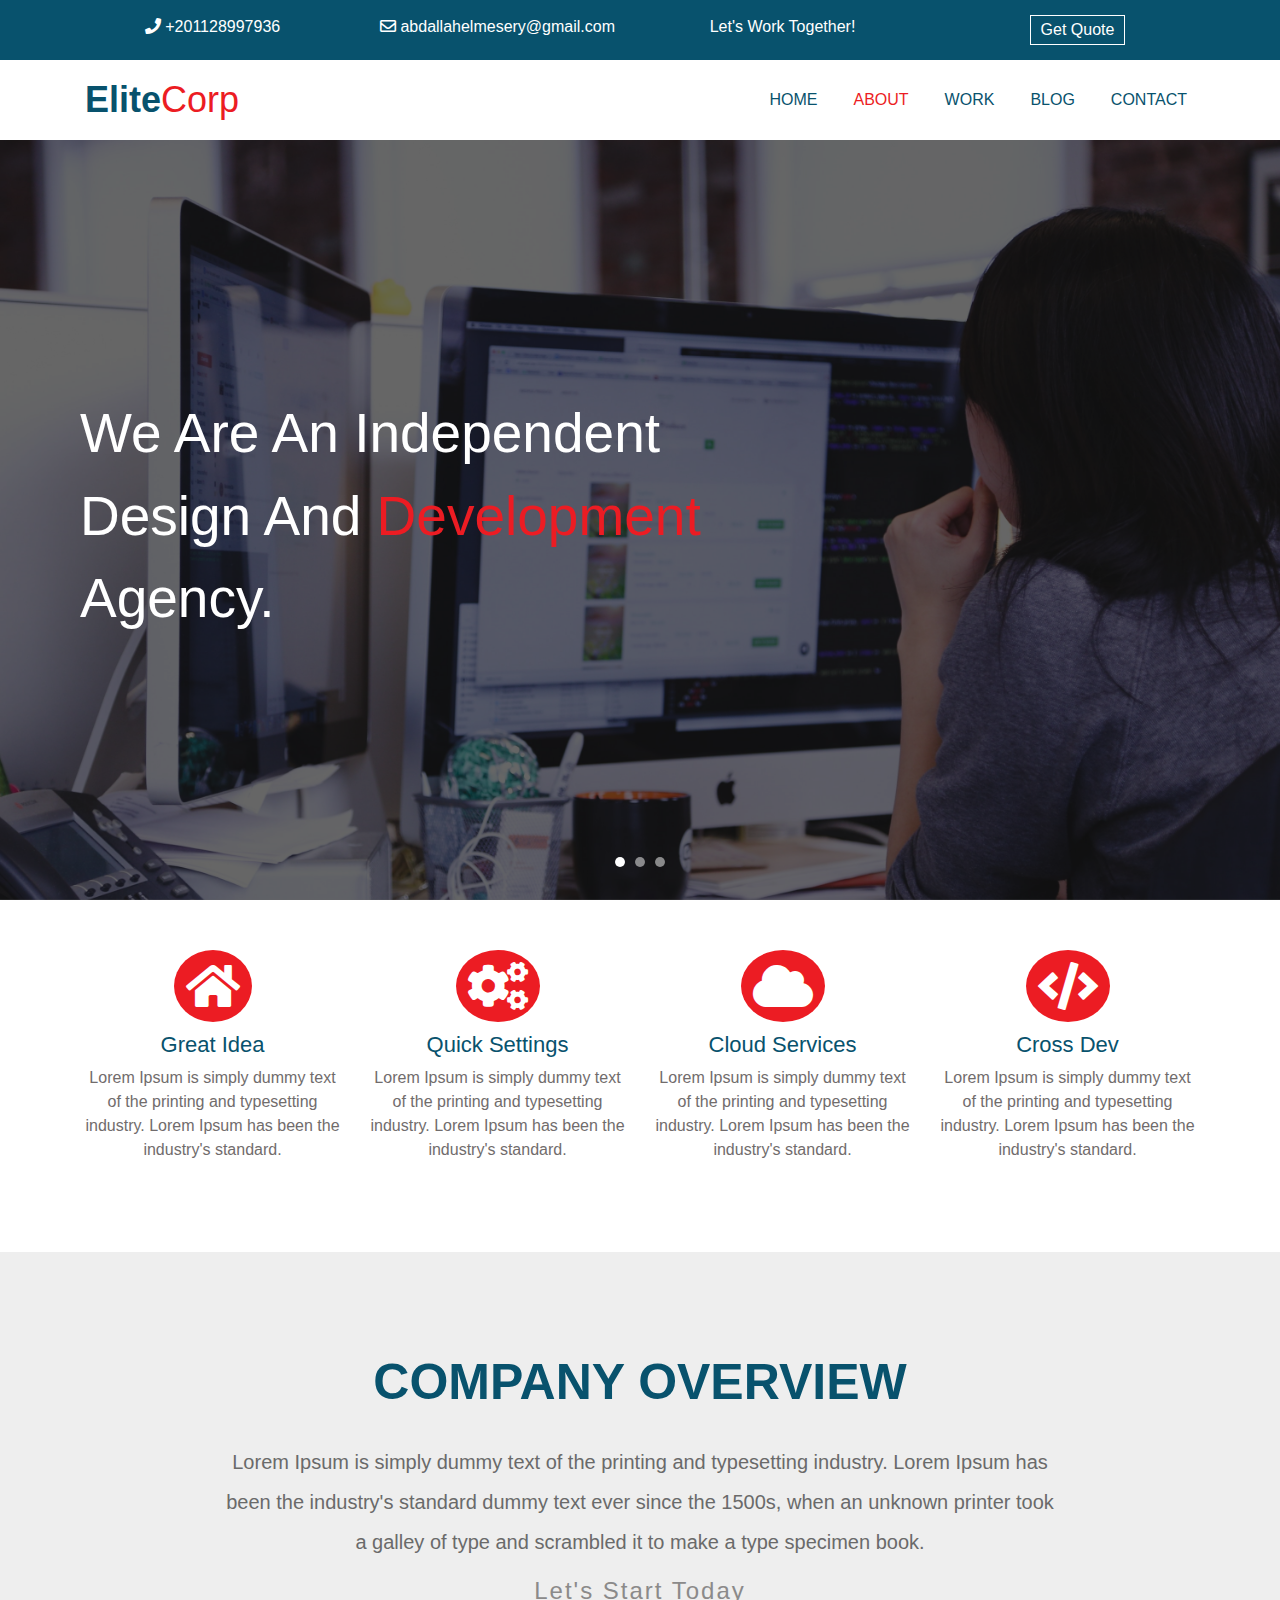
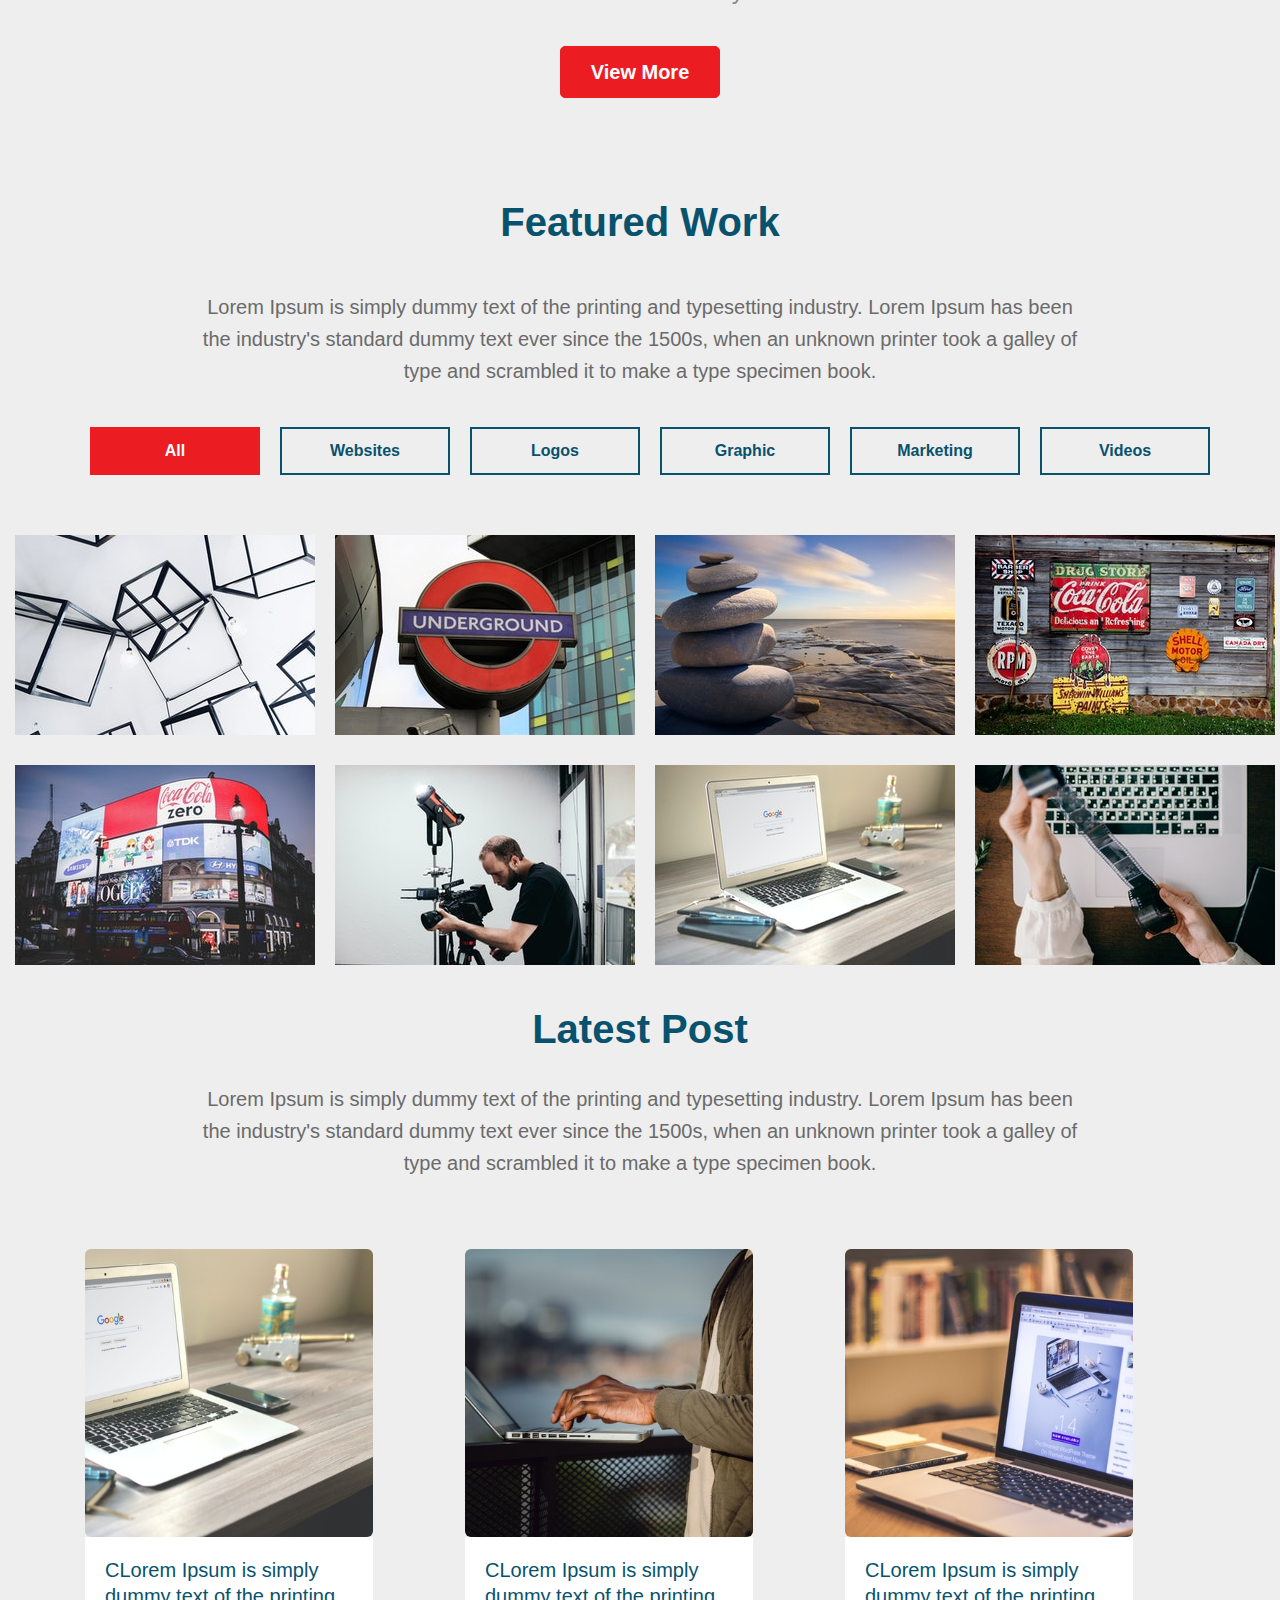
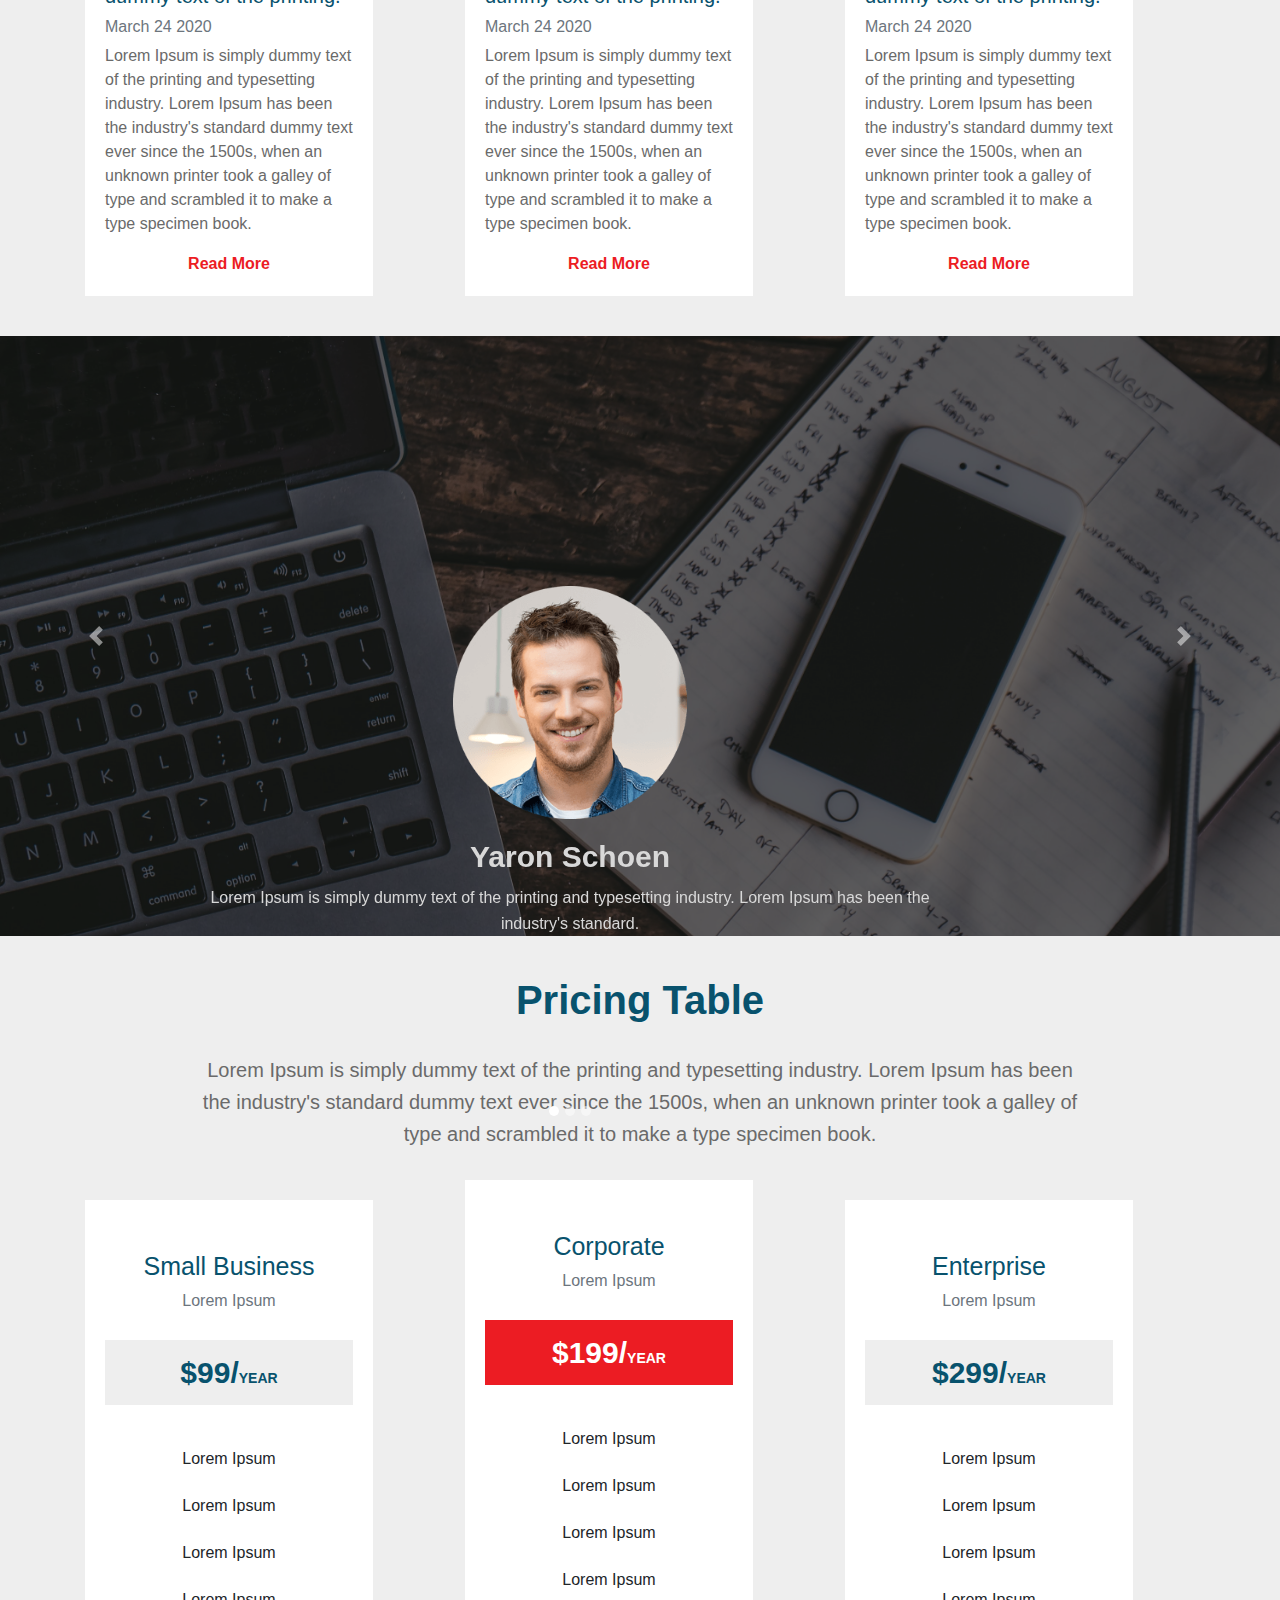
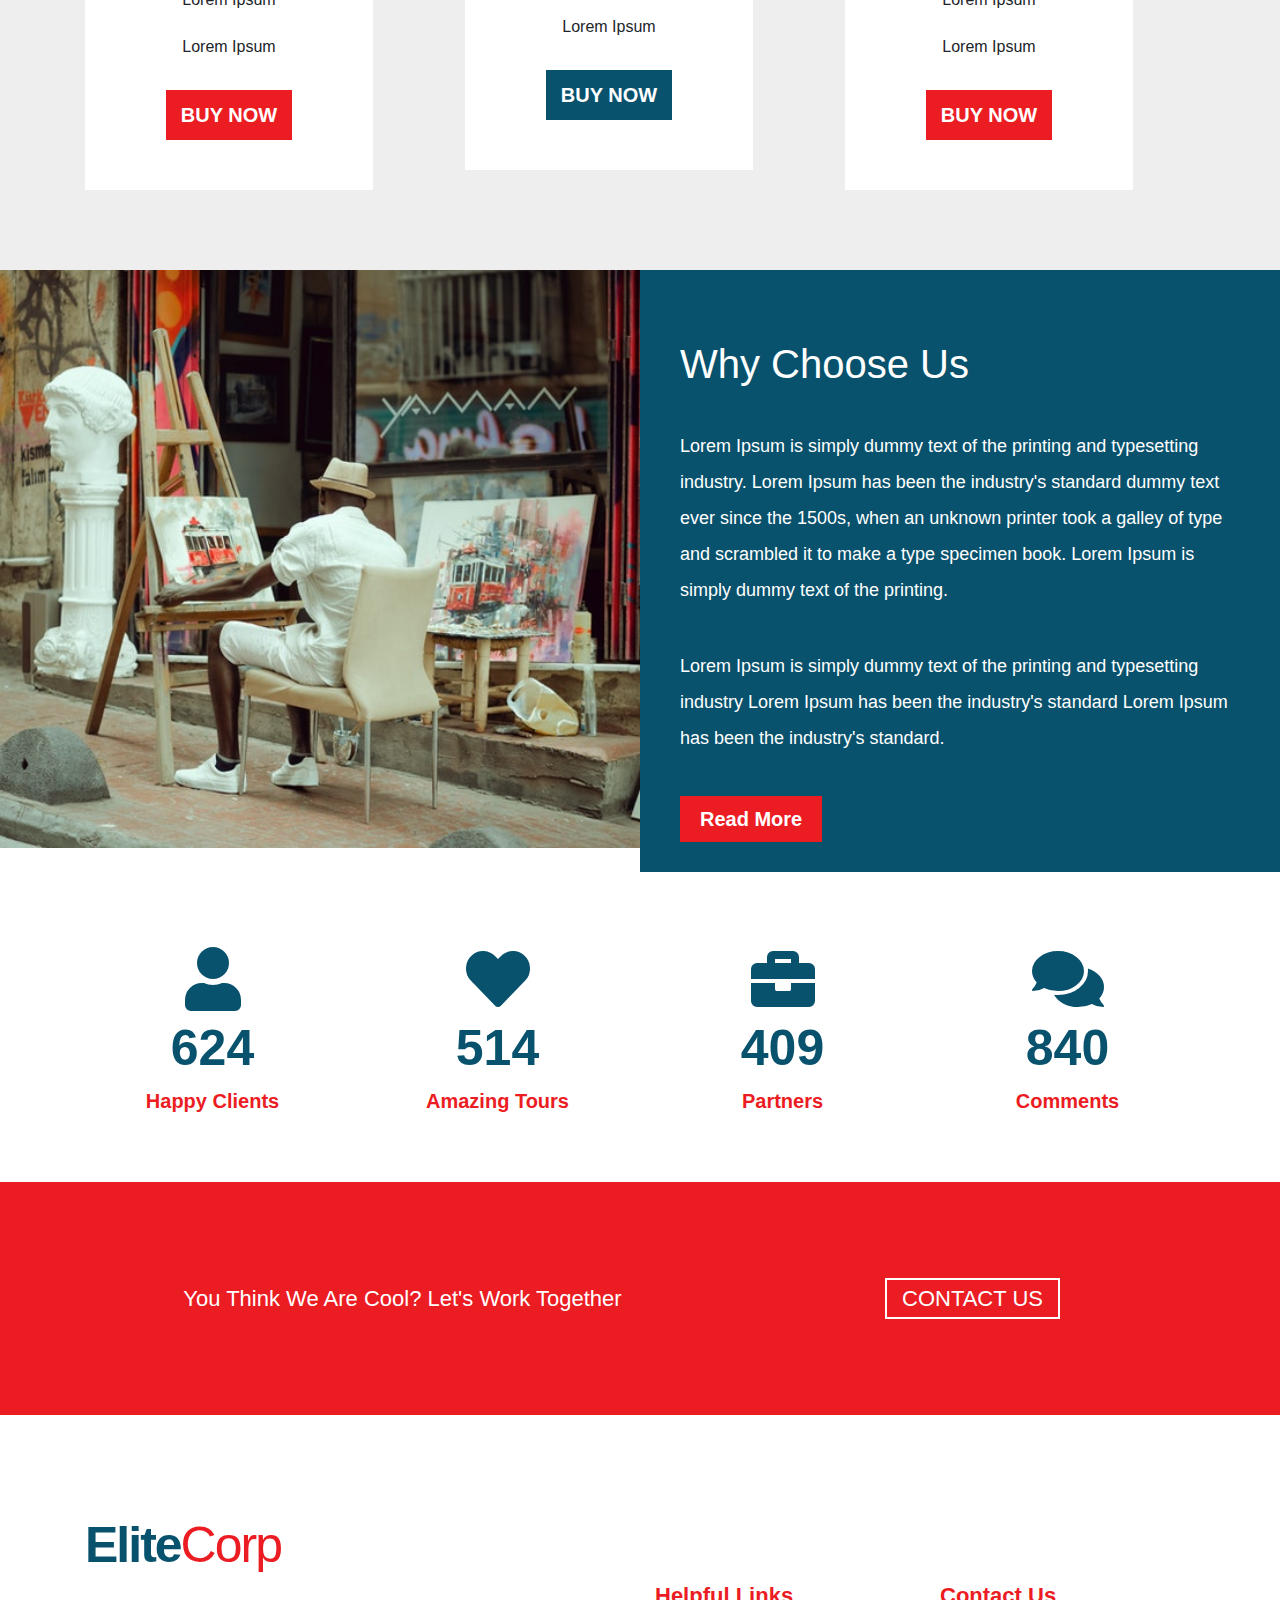
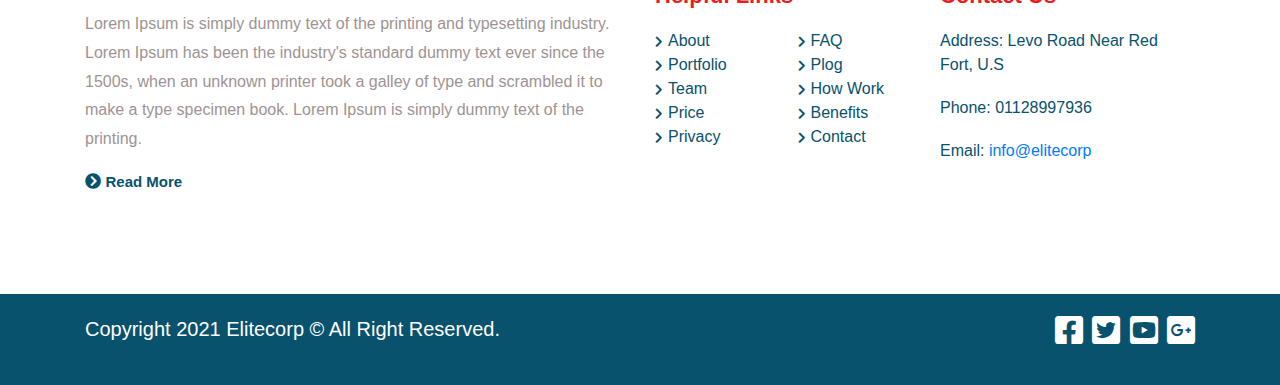
<file: index.html>
<!DOCTYPE html>
<html lang="en">
    <head>
        <meta charset="utf-8">
        <meta name="viewport" content="width=device-width, initial-scale=1, shrink-to-fit=no">
        <title>project4 by using bootstrap4</title>
        <link rel="stylesheet" href="https://stackpath.bootstrapcdn.com/bootstrap/4.3.1/css/bootstrap.min.css" integrity="sha384-ggOyR0iXCbMQv3Xipma34MD+dH/1fQ784/j6cY/iJTQUOhcWr7x9JvoRxT2MZw1T" crossorigin="anonymous">
        <link rel="stylesheet" href="css/all.min.css">  <!-- Font Awesome library -->
        <link rel="stylesheet" href="css/main.css">
    </head>
    <body>
        <!-- start upper bar-->
        <div class="upper-bar">
            <div class="container">
                <div class="row">
                  <div class="col-md info text-center"> 
                    <i class="fas fa-phone"></i> <span>+201128997936 </span>
                  </div>
                  <div class="col-md info text-center">
                      <i class="far fa-envelope"></i> abdallahelmesery@gmail.com
                  </div>
                  <div class="col-md info text-center">
                    <span>Let's Work Together!</span>
                  </div>
                  <div class="col-md info text-center">
                    <span class="get-quote">Get Quote</span>
                  </div>
                </div>
              </div>
        </div>
        <!-- end upper bar-->

        <!-- start navbar -->
        <nav class="navbar navbar-expand-lg navbar-light">
            <div class="container">
                <a class="navbar-brand" href="#">
                  <span>Elite</span><span>Corp</span>
                </a>
                <button class="navbar-toggler" type="button" data-toggle="collapse" data-target="#main-nav" aria-controls="main-nav" aria-expanded="false" aria-label="Toggle navigation">
                  <span class="navbar-toggler-icon"></span>
                </button>
                <div class="collapse navbar-collapse" id="main-nav">
                  <ul class="navbar-nav ml-auto">
                    <li class="nav-item">
                      <a class="nav-link" href="#"> Home </a>
                    </li>
                    <li class="nav-item active">
                      <a class="nav-link" href="#"> About <span class="sr-only">(current)</span></a>
                    </li>
                    <li class="nav-item">
                        <a class="nav-link" href="#">Work</a>
                      </li>
                      <li class="nav-item">
                        <a class="nav-link" href="#">Blog</a>
                      </li><li class="nav-item">
                        <a class="nav-link" href="#">Contact</a>
                      </li>                   
                  </ul>
                </div>
              </div>
            </nav>
        <!-- end navbar -->

        <!-- start slider -->
        <div class="slider">
            <div id="main-slider" class="carousel slide" data-ride="carousel"> 
                <div class="carousel-inner">
                  <div class="overlay"></div>
                  <h2 class="h1">We Are An Independent <br> Design And <span> Development </span><br>Agency.</h2>
                  <div class="carousel-item active slider-one">
                  </div>
                  <div class="carousel-item slider-two">
                  </div>
                  <div class="carousel-item slider-three">
                  </div>
                  <ol class="carousel-indicators text-center d-none d-lg-block">
                    <li data-target="#main-slider" data-slide-to="0" class="active"></li>
                    <li data-target="#main-slider" data-slide-to="1"></li>
                    <li data-target="#main-slider" data-slide-to="2"></li>
                  </ol>
                </div>
              </div>
        </div>
        <!-- end slider -->

        <!-- start features -->
        <div class="features text-center">
            <div class="container">
                <div class="row">
                    <div class="col-lg-3 col-sm-6">
                        <i class="fas fa-home fa-3x rounded-circle"></i>
                        <h3>Great Idea</h3>
                        <p>Lorem Ipsum is simply dummy text of the printing and typesetting industry. Lorem Ipsum has been the industry's standard.</p>
                    </div>

                    <div class="col-lg-3 col-sm-6">
                        <i class="fas fa-cogs fa-3x rounded-circle"></i>
                        <h3>Quick Settings</h3>
                        <p>Lorem Ipsum is simply dummy text of the printing and typesetting industry. Lorem Ipsum has been the industry's standard.</p>
                    </div>

                    <div class="col-lg-3 col-sm-6">
                        <i class="fas fa-cloud fa-3x rounded-circle"></i>
                        <h3>Cloud Services</h3>
                        <p>Lorem Ipsum is simply dummy text of the printing and typesetting industry. Lorem Ipsum has been the industry's standard.</p>
                    </div>

                    <div class="col-lg-3 col-sm-6">
                        <i class="fas fa-code fa-3x rounded-circle"></i>
                        <h3>Cross Dev</h3>
                        <p>Lorem Ipsum is simply dummy text of the printing and typesetting industry. Lorem Ipsum has been the industry's standard.</p>
                    </div>
                    
                </div>
            </div>
        </div>
        <!-- end features -->

        <!-- start overview -->
        <div class="overview text-center">
            <div class="container">
                <h2 class="h1">Company Overview</h2>
                <p>Lorem Ipsum is simply dummy text of the printing and typesetting industry. Lorem Ipsum has been the industry's standard dummy text ever since the 1500s, when an unknown printer took a galley of type and scrambled it to make a type specimen book.</p>
                <h4>Let's Start Today </h4>
                <button class="buttview">View More</button>
            </div>

        </div>
        <!-- end overview -->

        <!-- start featured work -->
        <div class="featured-work text-center">
          <div class="container">
            <h2>Featured Work</h2>
            <p>Lorem Ipsum is simply dummy text of the printing and typesetting industry. Lorem Ipsum has been the industry's standard dummy text ever since the 1500s, when an unknown printer took a galley of type and scrambled it to make a type specimen book.</p>
            <ul class="list-unstyled row">
              <li class="col-md active selected filter" id="container" data-filter="all">All</li>
              <li class="col-md filter" data-filter=".websites">Websites</li>
              <li class="col-md filter" data-filter=".logos">Logos</li>
              <li class="col-md filter" data-filter=".graphic">Graphic</li>
              <li class="col-md filter" data-filter=".marketing">Marketing </li>
              <li class="col-md filter" data-filter=".videos">Videos </li>
            </ul>
          </div>
          <div class="shuffle-images">
            <div class="row">
              <div class="col-lg-3 col-sm-6 mix graphic">
                <img src="images/featuredwork/graph1.jpg" alt="graph1">
              </div>
              <div class="col-lg-3 col-sm-6 mix logos">
                <img src="images/featuredwork/logo1.jpg" alt="logo1">
              </div>
              <div class="col-lg-3 col-sm-6 mix graphic">
                <img src="images/featuredwork/graph2.jpg" alt="graph2">
              </div>
              <div class="col-lg-3 col-sm-6 mix marketing">
                <img src="images/featuredwork/mark1.jpg" alt="mark1">
              </div>
            </div>
            <div class="row">
              <div class="col-lg-3 col-sm-6 mix marketing">
                <img src="images/featuredwork/mark2.jpg" alt="mark2">
              </div>
              <div class="col-lg-3 col-sm-6 mix videos">
                <img src="images/featuredwork/vide1.jpg" alt="vide1">
              </div>
              <div class="col-lg-3 col-sm-6 mix websites">
                <img src="images/featuredwork/web1.jpg" alt="web1">
              </div>
              <div class="col-lg-3 col-sm-6 mix websites">
                <img src="images/featuredwork/web2.jpg" alt="web2">
              </div>
            </div>
          </div>
        </div>
        <!-- end featured work -->

        <!--start latest post -->
        <div class="latest-post text-center">
          <div class="container">
            <h2>Latest Post </h2>
            <p class="ppost">Lorem Ipsum is simply dummy text of the printing and typesetting industry. Lorem Ipsum has been the industry's standard dummy text ever since the 1500s, when an unknown printer took a galley of type and scrambled it to make a type specimen book.</p>
            <div class="row">

              <div class="col-lg-4 col-md-6">
                <div style="width: 18rem;">
                  <img src="images/10.jpg" class="card-img-top" alt="img3">
                  <div class="card-body">
                    <h4 class="card-title">CLorem Ipsum is simply dummy text of the printing.</h4>
                    <h6 class="card-subtitle mb-2 text-muted">March 24 2020</h6>
                    <p class="card-text">Lorem Ipsum is simply dummy text of the printing and typesetting industry. Lorem Ipsum has been the industry's standard dummy text ever since the 1500s, when an unknown printer took a galley of type and scrambled it to make a type specimen book.</p>
                    <a href="#" class="card-link">Read More </a>
                  </div>
                </div>
              </div>
              
              <div class="col-lg-4 col-md-6">
                <div style="width: 18rem;">
                  <img src="images/11.jpg" class="card-img-top" alt="img2">
                  <div class="card-body">
                    <h4 class="card-title">CLorem Ipsum is simply dummy text of the printing.</h4>
                    <h6 class="card-subtitle mb-2 text-muted">March 24 2020</h6>
                    <p class="card-text">Lorem Ipsum is simply dummy text of the printing and typesetting industry. Lorem Ipsum has been the industry's standard dummy text ever since the 1500s, when an unknown printer took a galley of type and scrambled it to make a type specimen book.</p>
                    <a href="#" class="card-link">Read More </a>
                  </div>
                </div>
              </div>

              <div class="col-lg-4 col-md-6">
                <div style="width: 18rem;">
                  <img src="images/12.jpg" class="card-img-top" alt="img1">
                  <div class="card-body">
                    <h4 class="card-title">CLorem Ipsum is simply dummy text of the printing.</h4>
                    <h6 class="card-subtitle mb-2 text-muted">March 24 2020</h6>
                    <p class="card-text">Lorem Ipsum is simply dummy text of the printing and typesetting industry. Lorem Ipsum has been the industry's standard dummy text ever since the 1500s, when an unknown printer took a galley of type and scrambled it to make a type specimen book.</p>
                    <a href="#" class="card-link">Read More </a>
                  </div>
                </div>
              </div>        

            </div>
          </div>
        </div>
        <!--end latest post -->

        <!-- start testimonials -->
        <div class="testimonials">
          <div class="overlay"></div>
          <div class="container text-center">
            <div id="testimonials" class="carousel slide" data-ride="carousel">
              <ol class="carousel-indicators">
                <li data-target="#testimonials" data-slide-to="0" class="active"></li>
                <li data-target="#testimonials" data-slide-to="1"></li>
                <li data-target="#testimonials" data-slide-to="2"></li>
              </ol>
              <div class="carousel-inner">
                <div class="carousel-item active">
                  <div class="carousel-caption d-block">
                    <img src="images/avatar2.png" alt="avtr1">
                    <h5>Yaron Schoen</h5>
                    <p>Lorem Ipsum is simply dummy text of the printing and typesetting industry. Lorem Ipsum has been the industry's standard.</p>
                  </div>
                </div>
                <div class="carousel-item">
                  <div class="carousel-caption  d-block">
                    <img src="images/avatar1.png" alt="avtr2">
                    <h5>Dan Cederholm </h5>
                    <p>Lorem Ipsum is simply dummy text of the printing and typesetting industry. Lorem Ipsum has been the industry's standard.</p>
                  </div>
                </div>
                <div class="carousel-item">
                  <div class="carousel-caption  d-block">
                    <img src="images/avatar3.png" alt="avtr1">
                    <h5>Jan Cavan Boulas</h5>
                    <p>Lorem Ipsum is simply dummy text of the printing and typesetting industry. Lorem Ipsum has been the industry's standard.</p>
                  </div>
                </div>
              </div>
            </div>
          </div>
          <a class="carousel-control carousel-control-prev" href="#testimonials" role="button" data-slide="prev">
            <span class="carousel-control-prev-icon" aria-hidden="true"></span>
            <span class="sr-only">Previous</span>
          </a>
          <a class="carousel-control carousel-control-next" href="#testimonials" role="button" data-slide="next">
            <span class="carousel-control-next-icon" aria-hidden="true"></span>
            <span class="sr-only">Next</span>
          </a>
        </div>
        <!-- end testimonials -->
        
        <!--start pricing table -->
        <div class="pricing-table text-center">
          <div class="container">
            <h2>Pricing Table </h2>
            <p class="ppost">Lorem Ipsum is simply dummy text of the printing and typesetting industry. Lorem Ipsum has been the industry's standard dummy text ever since the 1500s, when an unknown printer took a galley of type and scrambled it to make a type specimen book.</p>
            <div class="row">

              <div class="col-lg-4 col-md-6 text-center">
                <div style="width: 18rem;">
                  <div class="card-body">
                    <h4 class="card-title">Small Business</h4>
                    <h6 class="card-subtitle mb-2 text-muted">Lorem Ipsum</h6>
                    <p class="card-text">$99/<span>Year</span></p>
                      <ul class="list-group list-group-flush">
                        <li class="list-group-item">Lorem Ipsum</li>
                        <li class="list-group-item">Lorem Ipsum</li>
                        <li class="list-group-item">Lorem Ipsum</li>
                        <li class="list-group-item">Lorem Ipsum</li>
                        <li class="list-group-item">Lorem Ipsum</li>
                      </ul>
                    <a href="#" class="card-link">buy now </a>
                  </div>
                </div>
              </div>
              
              <div class="col-lg-4 col-md-6 text-center corporate">
                <div style="width: 18rem;">
                  <div class="card-body ">
                    <h4 class="card-title">Corporate</h4>
                    <h6 class="card-subtitle mb-2 text-muted">Lorem Ipsum</h6>
                    <p class="card-text">$199/<span>Year</span></p>
                      <ul class="list-group list-group-flush">
                        <li class="list-group-item">Lorem Ipsum</li>
                        <li class="list-group-item">Lorem Ipsum</li>
                        <li class="list-group-item">Lorem Ipsum</li>
                        <li class="list-group-item">Lorem Ipsum</li>
                        <li class="list-group-item">Lorem Ipsum</li>
                      </ul>
                    <a href="#" class="card-link">buy now </a>
                  </div>
                </div>
              </div>

              <div class="col-lg-4 col-md-6 text-center">
                <div style="width: 18rem;">
                  <div class="card-body">
                    <h4 class="card-title">Enterprise</h4>
                    <h6 class="card-subtitle mb-2 text-muted">Lorem Ipsum</h6>
                    <p class="card-text">$299/<span>Year</span></p>
                      <ul class="list-group list-group-flush">
                        <li class="list-group-item">Lorem Ipsum</li>
                        <li class="list-group-item">Lorem Ipsum</li>
                        <li class="list-group-item">Lorem Ipsum</li>
                        <li class="list-group-item">Lorem Ipsum</li>
                        <li class="list-group-item">Lorem Ipsum</li>
                      </ul>
                    <a href="#" class="card-link">buy now </a>
                  </div>
                </div>
              </div>    

            </div>
          </div>
        </div>
        <!--end pricing table -->

        <!-- start why choose us -->
        <div class="choose-us">
          <div class="container-fluid">
            <div class="row">
              <div class="col-lg-6 info">
                <img src="images/chooseUs.jpg" alt="choose us">
              </div>
              <div class="col-lg-6 info">
                <h2 class="h1"> Why Choose Us </h2>
                <p> Lorem Ipsum is simply dummy text of the printing and typesetting industry. Lorem Ipsum has been the industry's standard dummy text ever since the 1500s, when an unknown printer took a galley of type and scrambled it to make a type specimen book. Lorem Ipsum is simply dummy text of the printing. </p>
                <p> Lorem Ipsum is simply dummy text of the printing and typesetting industry Lorem Ipsum has been the industry's standard Lorem Ipsum has been the industry's standard.</p>
                <a href="#" class="read-more"> Read More </a>
              </div>
            </div>
          </div>
        </div>
        <!-- end why choose us -->

        <!-- start statstics -->
        <div class="stats text-center">
          <div class="container">
            <div class="row">

              <div class="col-lg-3 col-sm-6">
                <i class="fas fa-user fa-fw fa-4x"></i>
                <span class="number">624</span>
                <p>Happy Clients</p>
              </div>

              <div class="col-lg-3 col-sm-6">
                <i class="fas fa-heart fa-fw fa-4x"></i>
                <span class="number">514</span>
                <p>Amazing Tours </p>
              </div>

              <div class="col-lg-3 col-sm-6">
                <i class="fas fa-briefcase fa-fw fa-4x"></i>
                <span class="number">409</span>
                <p>Partners</p>
              </div>

              <div class="col-lg-3 col-sm-6">
                <i class="fa fa-comments fa-fw fa-4x"></i>
                <span class="number">840</span>
                <p>Comments</p>
              </div>
              
            </div>
          </div>
        </div>
        <!-- end statstics -->

        <!-- start contact us -->
        <div class="contact-us">
          <div class="container">
            <div class="row">
              <div class="col-md-7 text-center col-md-left">
                <p>You Think We Are Cool? Let's Work Together</p>
              </div>
              <div class="col-md-5 text-center col-md-right">
                <a href="#">Contact Us </a>
              </div>
            </div>
          </div>
        </div>
        <!-- end contact us -->

        <!-- start footer -->
        <div class="footer">
          <div class="container">
            <div class="row">

              <div class="col-lg-6 col-12">
                <div class="info">
                  <h2> <span>Elite</span><span>Corp</span></h2>
                  <p> Lorem Ipsum is simply dummy text of the printing and typesetting industry. Lorem Ipsum has been the industry's standard dummy text ever since the 1500s, when an unknown printer took a galley of type and scrambled it to make a type specimen book. Lorem Ipsum is simply dummy text of the printing. </p>
                  <i class="fas fa-chevron-circle-right"></i>
                  <a href="#">Read More</a>
                </div>
              </div>

              <div class="col-lg-3 col-6">
                <div class="links">
                  <h2>Helpful Links</h2>
                  <div class="row">
                    <div class="col">
                      <ul class="list-unstyled">
                        <li>About</li>
                        <li>Portfolio</li>
                        <li>Team</li>
                        <li>Price</li>
                        <li>Privacy</li>
                      </ul>
                    </div>
                    <div class="col">
                      <ul class="list-unstyled">
                        <li>FAQ</li>
                        <li>Plog</li>
                        <li>How Work</li>
                        <li>Benefits</li>
                        <li>Contact</li>
                      </ul>
                    </div>
                  </div>
                </div>
              </div>

              <div class="col-lg-3 col-6">
                <div class="contact">
                  <h2>Contact Us </h2>
                  <ul class="list-unstyled">
                    <li>Address: Levo Road Near Red Fort, U.S</li>
                    <li>Phone: 01128997936</li>
                    <li>Email: <a href="https://mail.google.com/">info@elitecorp</a> </li>
                  </ul>
                </div>
              </div>

            </div>
          </div>
        </div>
        <!-- end footer -->

        <!-- start copyright -->
        <div class="copyright">
          <div class="container"> 
            <div class="row">
              <div class="col-md-6 text-md-left text-center copytext">
                Copyright 2021 Elitecorp &copy; All Right Reserved.
              </div>
              <div class="col-md-6 text-md-right text-center">
                <ul class="list-unstyled">
                  <li>
                    <a href="#"><i class="fab fa-facebook-square fa-2x"></i></a>
                  </li>
                  <li>
                    <a href="#"><i class="fab fa-twitter-square fa-2x"></i></a>
                  </li>
                  <li>
                    <a href="#"><i class="fab fa-youtube-square fa-2x"></i></a>
                  </li>
                  <li>
                    <a href="#"><i class="fab fa-google-plus-square fa-2x"></i></a>
                  </li>
                </ul>

              </div>
            </div>
          </div>
        </div>
        <!-- end copyright -->

        <script src="https://code.jquery.com/jquery-3.3.1.slim.min.js" integrity="sha384-q8i/X+965DzO0rT7abK41JStQIAqVgRVzpbzo5smXKp4YfRvH+8abtTE1Pi6jizo" crossorigin="anonymous"></script>
        <script src="https://cdnjs.cloudflare.com/ajax/libs/popper.js/1.14.7/umd/popper.min.js" integrity="sha384-UO2eT0CpHqdSJQ6hJty5KVphtPhzWj9WO1clHTMGa3JDZwrnQq4sF86dIHNDz0W1" crossorigin="anonymous"></script>
        <script src="https://stackpath.bootstrapcdn.com/bootstrap/4.3.1/js/bootstrap.min.js" integrity="sha384-JjSmVgyd0p3pXB1rRibZUAYoIIy6OrQ6VrjIEaFf/nJGzIxFDsf4x0xIM+B07jRM" crossorigin="anonymous"></script>
        <script src="js/mixitup.min.js"></script>
        <script src="js/jquery.js"> </script>
    </body>

</html>
</file>
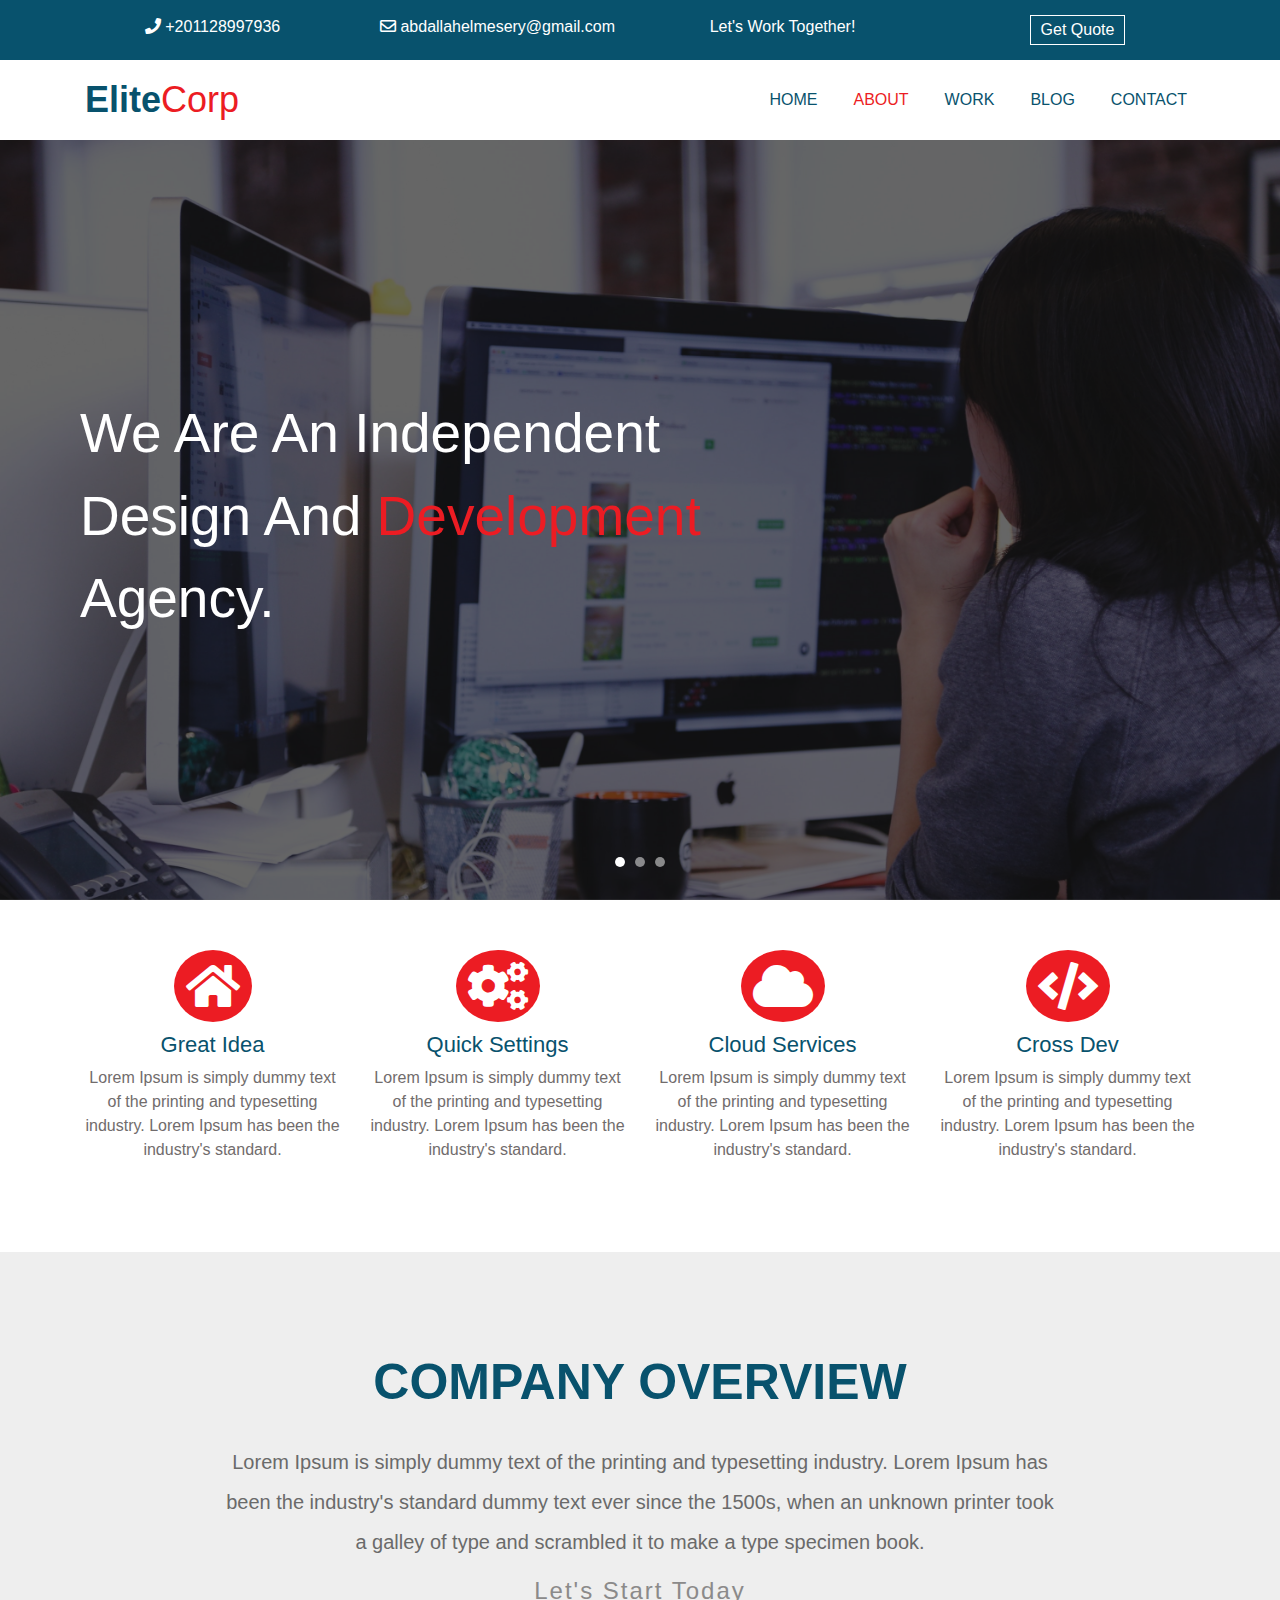
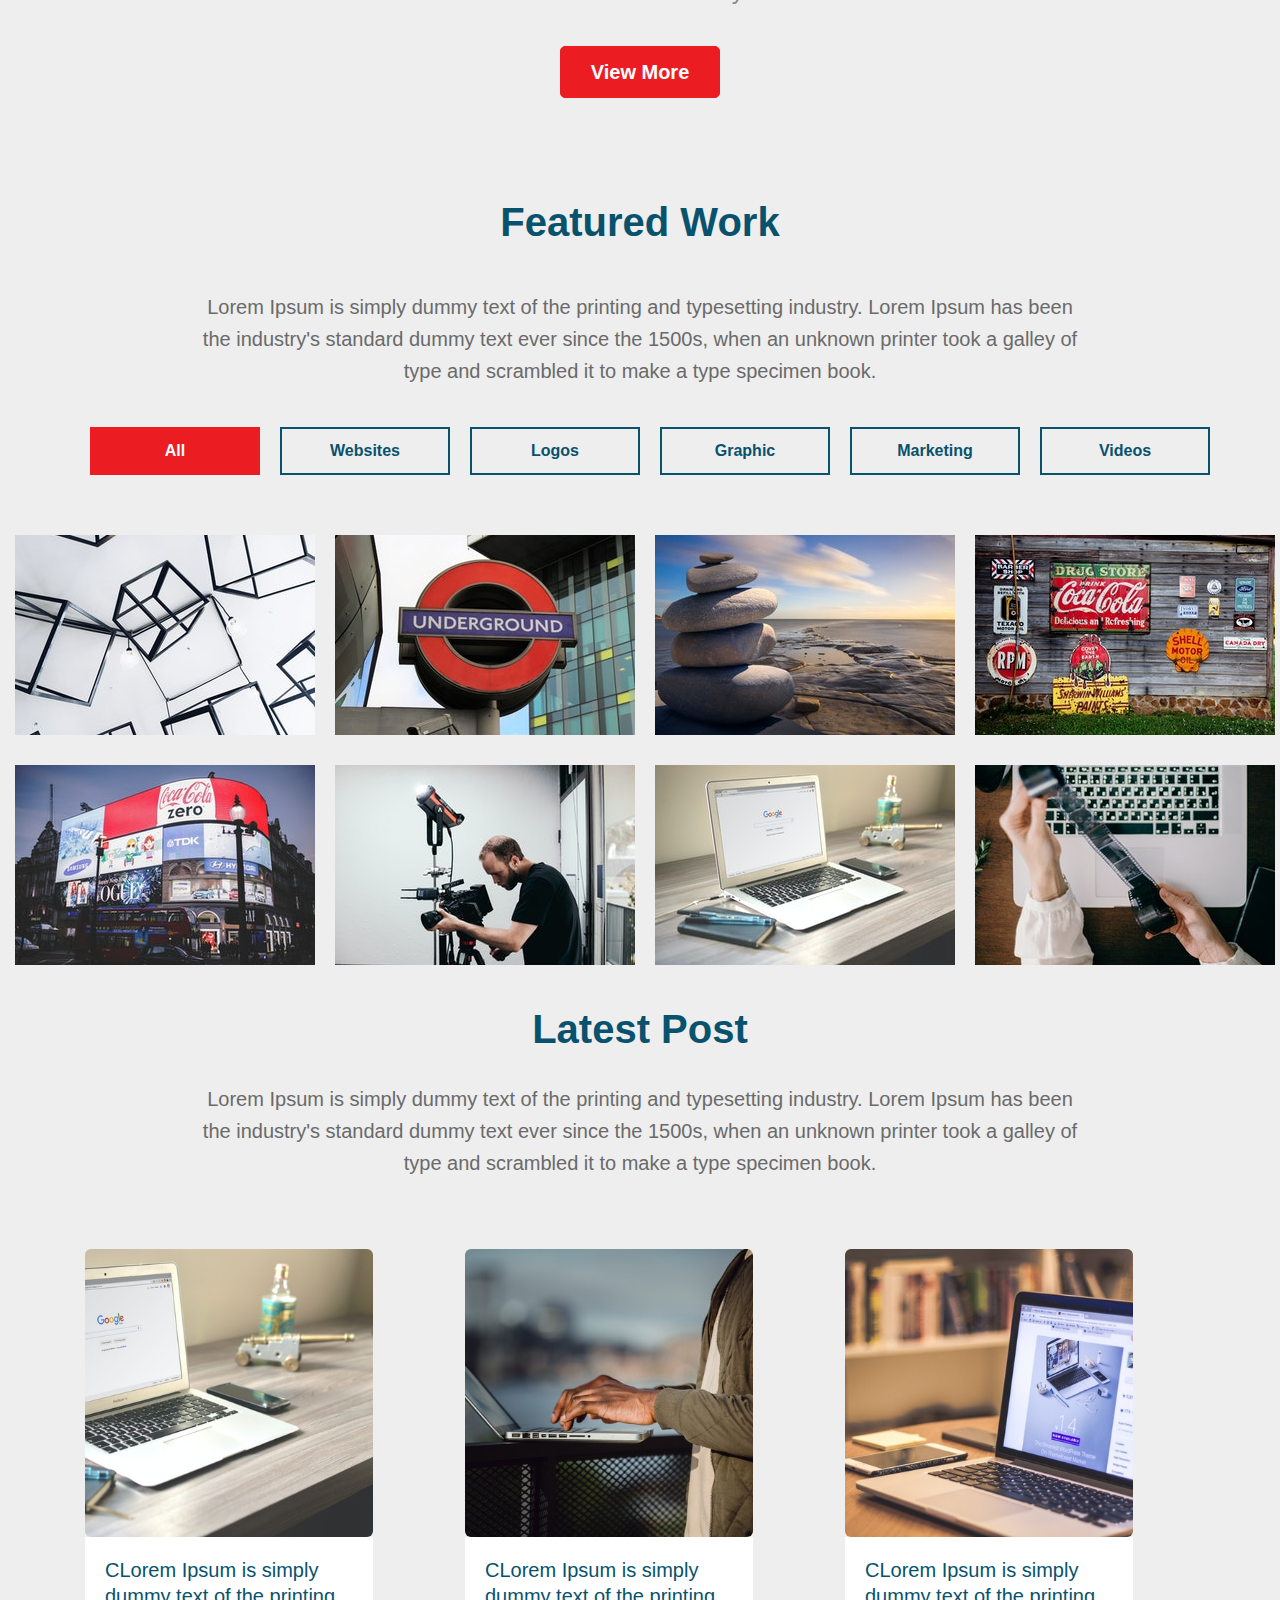
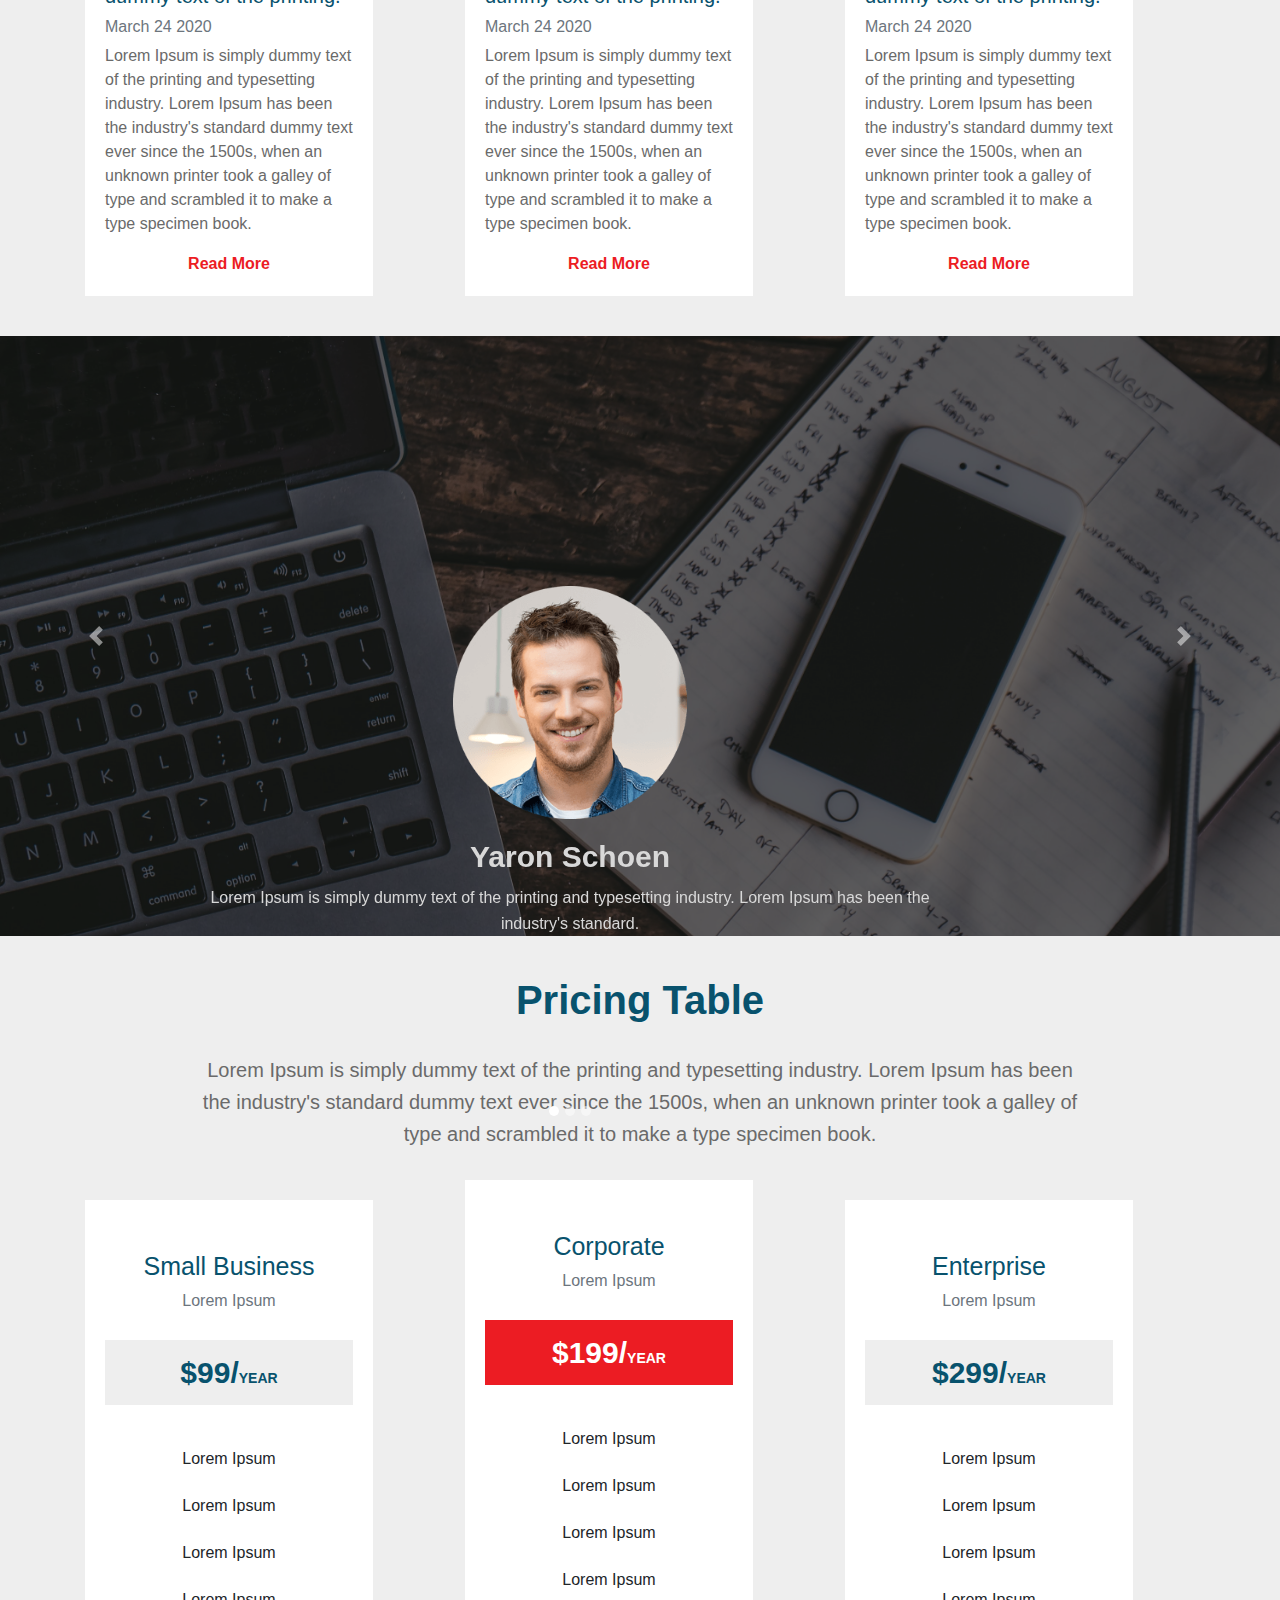
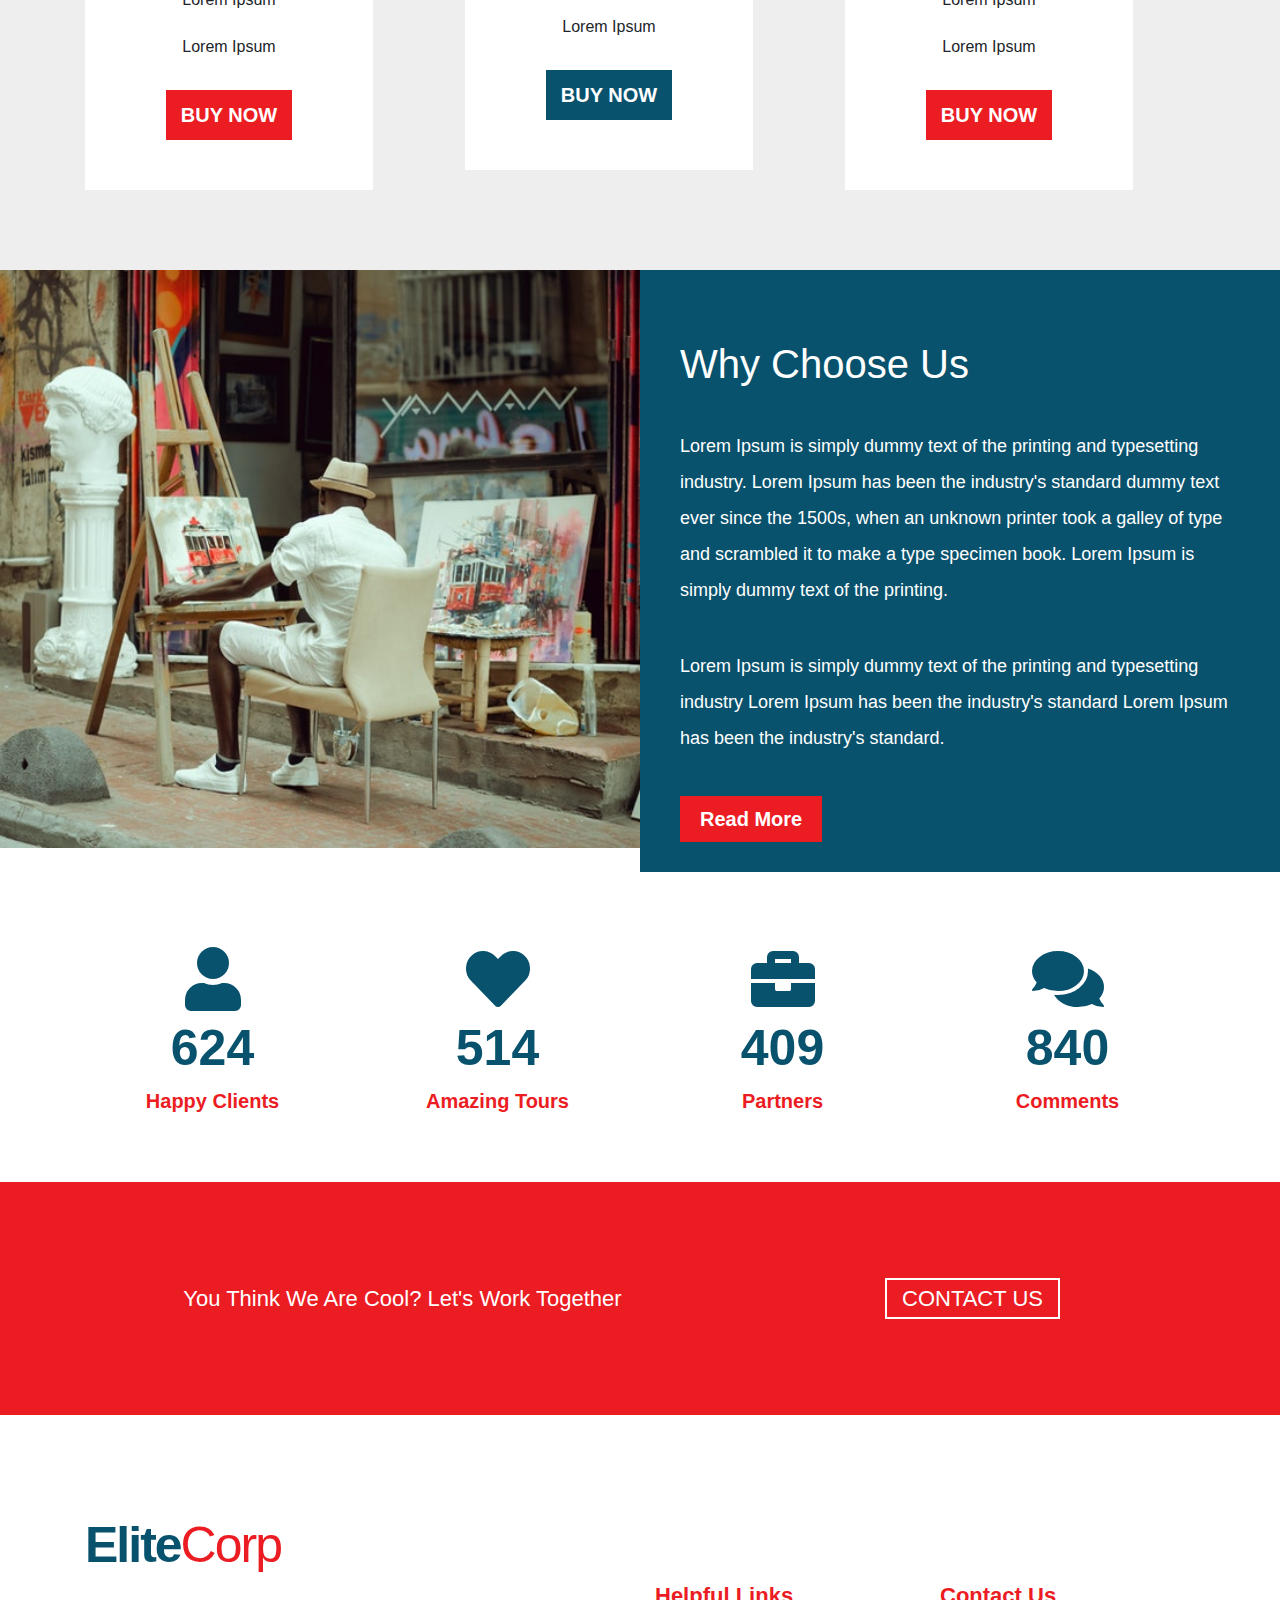
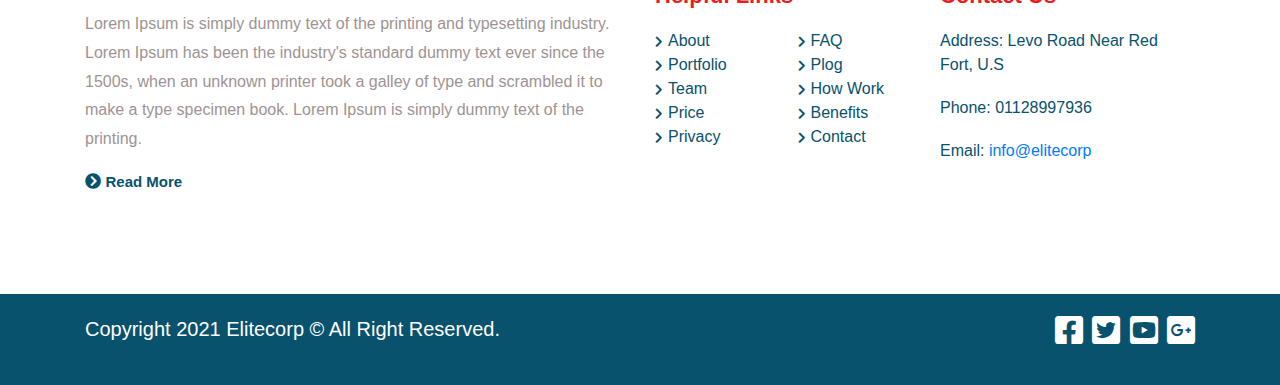
<file: project4 with bootstrap4/index.html>
<!DOCTYPE html>
<html lang="en">
    <head>
        <meta charset="utf-8">
        <meta name="viewport" content="width=device-width, initial-scale=1, shrink-to-fit=no">
        <title>project4 by using bootstrap4</title>
        <link rel="stylesheet" href="https://stackpath.bootstrapcdn.com/bootstrap/4.3.1/css/bootstrap.min.css" integrity="sha384-ggOyR0iXCbMQv3Xipma34MD+dH/1fQ784/j6cY/iJTQUOhcWr7x9JvoRxT2MZw1T" crossorigin="anonymous">
        <link rel="stylesheet" href="css/all.min.css">  <!-- Font Awesome library -->
        <link rel="stylesheet" href="css/main.css">
    </head>
    <body>
        <!-- start upper bar-->
        <div class="upper-bar">
            <div class="container">
                <div class="row">
                  <div class="col-md info text-center"> 
                    <i class="fas fa-phone"></i> <span>+201128997936 </span>
                  </div>
                  <div class="col-md info text-center">
                      <i class="far fa-envelope"></i> abdallahelmesery@gmail.com
                  </div>
                  <div class="col-md info text-center">
                    <span>Let's Work Together!</span>
                  </div>
                  <div class="col-md info text-center">
                    <span class="get-quote">Get Quote</span>
                  </div>
                </div>
              </div>
        </div>
        <!-- end upper bar-->

        <!-- start navbar -->
        <nav class="navbar navbar-expand-lg navbar-light">
            <div class="container">
                <a class="navbar-brand" href="#">
                  <span>Elite</span><span>Corp</span>
                </a>
                <button class="navbar-toggler" type="button" data-toggle="collapse" data-target="#main-nav" aria-controls="main-nav" aria-expanded="false" aria-label="Toggle navigation">
                  <span class="navbar-toggler-icon"></span>
                </button>
                <div class="collapse navbar-collapse" id="main-nav">
                  <ul class="navbar-nav ml-auto">
                    <li class="nav-item">
                      <a class="nav-link" href="#"> Home </a>
                    </li>
                    <li class="nav-item active">
                      <a class="nav-link" href="#"> About <span class="sr-only">(current)</span></a>
                    </li>
                    <li class="nav-item">
                        <a class="nav-link" href="#">Work</a>
                      </li>
                      <li class="nav-item">
                        <a class="nav-link" href="#">Blog</a>
                      </li><li class="nav-item">
                        <a class="nav-link" href="#">Contact</a>
                      </li>                   
                  </ul>
                </div>
              </div>
            </nav>
        <!-- end navbar -->

        <!-- start slider -->
        <div class="slider">
            <div id="main-slider" class="carousel slide" data-ride="carousel"> 
                <div class="carousel-inner">
                  <div class="overlay"></div>
                  <h2 class="h1">We Are An Independent <br> Design And <span> Development </span><br>Agency.</h2>
                  <div class="carousel-item active slider-one">
                  </div>
                  <div class="carousel-item slider-two">
                  </div>
                  <div class="carousel-item slider-three">
                  </div>
                  <ol class="carousel-indicators text-center d-none d-lg-block">
                    <li data-target="#main-slider" data-slide-to="0" class="active"></li>
                    <li data-target="#main-slider" data-slide-to="1"></li>
                    <li data-target="#main-slider" data-slide-to="2"></li>
                  </ol>
                </div>
              </div>
        </div>
        <!-- end slider -->

        <!-- start features -->
        <div class="features text-center">
            <div class="container">
                <div class="row">
                    <div class="col-lg-3 col-sm-6">
                        <i class="fas fa-home fa-3x rounded-circle"></i>
                        <h3>Great Idea</h3>
                        <p>Lorem Ipsum is simply dummy text of the printing and typesetting industry. Lorem Ipsum has been the industry's standard.</p>
                    </div>

                    <div class="col-lg-3 col-sm-6">
                        <i class="fas fa-cogs fa-3x rounded-circle"></i>
                        <h3>Quick Settings</h3>
                        <p>Lorem Ipsum is simply dummy text of the printing and typesetting industry. Lorem Ipsum has been the industry's standard.</p>
                    </div>

                    <div class="col-lg-3 col-sm-6">
                        <i class="fas fa-cloud fa-3x rounded-circle"></i>
                        <h3>Cloud Services</h3>
                        <p>Lorem Ipsum is simply dummy text of the printing and typesetting industry. Lorem Ipsum has been the industry's standard.</p>
                    </div>

                    <div class="col-lg-3 col-sm-6">
                        <i class="fas fa-code fa-3x rounded-circle"></i>
                        <h3>Cross Dev</h3>
                        <p>Lorem Ipsum is simply dummy text of the printing and typesetting industry. Lorem Ipsum has been the industry's standard.</p>
                    </div>
                    
                </div>
            </div>
        </div>
        <!-- end features -->

        <!-- start overview -->
        <div class="overview text-center">
            <div class="container">
                <h2 class="h1">Company Overview</h2>
                <p>Lorem Ipsum is simply dummy text of the printing and typesetting industry. Lorem Ipsum has been the industry's standard dummy text ever since the 1500s, when an unknown printer took a galley of type and scrambled it to make a type specimen book.</p>
                <h4>Let's Start Today </h4>
                <button class="buttview">View More</button>
            </div>

        </div>
        <!-- end overview -->

        <!-- start featured work -->
        <div class="featured-work text-center">
          <div class="container">
            <h2>Featured Work</h2>
            <p>Lorem Ipsum is simply dummy text of the printing and typesetting industry. Lorem Ipsum has been the industry's standard dummy text ever since the 1500s, when an unknown printer took a galley of type and scrambled it to make a type specimen book.</p>
            <ul class="list-unstyled row">
              <li class="col-md active selected filter" id="container" data-filter="all">All</li>
              <li class="col-md filter" data-filter=".websites">Websites</li>
              <li class="col-md filter" data-filter=".logos">Logos</li>
              <li class="col-md filter" data-filter=".graphic">Graphic</li>
              <li class="col-md filter" data-filter=".marketing">Marketing </li>
              <li class="col-md filter" data-filter=".videos">Videos </li>
            </ul>
          </div>
          <div class="shuffle-images">
            <div class="row">
              <div class="col-lg-3 col-sm-6 mix graphic">
                <img src="images/featuredwork/graph1.jpg" alt="graph1">
              </div>
              <div class="col-lg-3 col-sm-6 mix logos">
                <img src="images/featuredwork/logo1.jpg" alt="logo1">
              </div>
              <div class="col-lg-3 col-sm-6 mix graphic">
                <img src="images/featuredwork/graph2.jpg" alt="graph2">
              </div>
              <div class="col-lg-3 col-sm-6 mix marketing">
                <img src="images/featuredwork/mark1.jpg" alt="mark1">
              </div>
            </div>
            <div class="row">
              <div class="col-lg-3 col-sm-6 mix marketing">
                <img src="images/featuredwork/mark2.jpg" alt="mark2">
              </div>
              <div class="col-lg-3 col-sm-6 mix videos">
                <img src="images/featuredwork/vide1.jpg" alt="vide1">
              </div>
              <div class="col-lg-3 col-sm-6 mix websites">
                <img src="images/featuredwork/web1.jpg" alt="web1">
              </div>
              <div class="col-lg-3 col-sm-6 mix websites">
                <img src="images/featuredwork/web2.jpg" alt="web2">
              </div>
            </div>
          </div>
        </div>
        <!-- end featured work -->

        <!--start latest post -->
        <div class="latest-post text-center">
          <div class="container">
            <h2>Latest Post </h2>
            <p class="ppost">Lorem Ipsum is simply dummy text of the printing and typesetting industry. Lorem Ipsum has been the industry's standard dummy text ever since the 1500s, when an unknown printer took a galley of type and scrambled it to make a type specimen book.</p>
            <div class="row">

              <div class="col-lg-4 col-md-6">
                <div style="width: 18rem;">
                  <img src="images/10.jpg" class="card-img-top" alt="img3">
                  <div class="card-body">
                    <h4 class="card-title">CLorem Ipsum is simply dummy text of the printing.</h4>
                    <h6 class="card-subtitle mb-2 text-muted">March 24 2020</h6>
                    <p class="card-text">Lorem Ipsum is simply dummy text of the printing and typesetting industry. Lorem Ipsum has been the industry's standard dummy text ever since the 1500s, when an unknown printer took a galley of type and scrambled it to make a type specimen book.</p>
                    <a href="#" class="card-link">Read More </a>
                  </div>
                </div>
              </div>
              
              <div class="col-lg-4 col-md-6">
                <div style="width: 18rem;">
                  <img src="images/11.jpg" class="card-img-top" alt="img2">
                  <div class="card-body">
                    <h4 class="card-title">CLorem Ipsum is simply dummy text of the printing.</h4>
                    <h6 class="card-subtitle mb-2 text-muted">March 24 2020</h6>
                    <p class="card-text">Lorem Ipsum is simply dummy text of the printing and typesetting industry. Lorem Ipsum has been the industry's standard dummy text ever since the 1500s, when an unknown printer took a galley of type and scrambled it to make a type specimen book.</p>
                    <a href="#" class="card-link">Read More </a>
                  </div>
                </div>
              </div>

              <div class="col-lg-4 col-md-6">
                <div style="width: 18rem;">
                  <img src="images/12.jpg" class="card-img-top" alt="img1">
                  <div class="card-body">
                    <h4 class="card-title">CLorem Ipsum is simply dummy text of the printing.</h4>
                    <h6 class="card-subtitle mb-2 text-muted">March 24 2020</h6>
                    <p class="card-text">Lorem Ipsum is simply dummy text of the printing and typesetting industry. Lorem Ipsum has been the industry's standard dummy text ever since the 1500s, when an unknown printer took a galley of type and scrambled it to make a type specimen book.</p>
                    <a href="#" class="card-link">Read More </a>
                  </div>
                </div>
              </div>        

            </div>
          </div>
        </div>
        <!--end latest post -->

        <!-- start testimonials -->
        <div class="testimonials">
          <div class="overlay"></div>
          <div class="container text-center">
            <div id="testimonials" class="carousel slide" data-ride="carousel">
              <ol class="carousel-indicators">
                <li data-target="#testimonials" data-slide-to="0" class="active"></li>
                <li data-target="#testimonials" data-slide-to="1"></li>
                <li data-target="#testimonials" data-slide-to="2"></li>
              </ol>
              <div class="carousel-inner">
                <div class="carousel-item active">
                  <div class="carousel-caption d-block">
                    <img src="images/avatar2.png" alt="avtr1">
                    <h5>Yaron Schoen</h5>
                    <p>Lorem Ipsum is simply dummy text of the printing and typesetting industry. Lorem Ipsum has been the industry's standard.</p>
                  </div>
                </div>
                <div class="carousel-item">
                  <div class="carousel-caption  d-block">
                    <img src="images/avatar1.png" alt="avtr2">
                    <h5>Dan Cederholm </h5>
                    <p>Lorem Ipsum is simply dummy text of the printing and typesetting industry. Lorem Ipsum has been the industry's standard.</p>
                  </div>
                </div>
                <div class="carousel-item">
                  <div class="carousel-caption  d-block">
                    <img src="images/avatar3.png" alt="avtr1">
                    <h5>Jan Cavan Boulas</h5>
                    <p>Lorem Ipsum is simply dummy text of the printing and typesetting industry. Lorem Ipsum has been the industry's standard.</p>
                  </div>
                </div>
              </div>
            </div>
          </div>
          <a class="carousel-control carousel-control-prev" href="#testimonials" role="button" data-slide="prev">
            <span class="carousel-control-prev-icon" aria-hidden="true"></span>
            <span class="sr-only">Previous</span>
          </a>
          <a class="carousel-control carousel-control-next" href="#testimonials" role="button" data-slide="next">
            <span class="carousel-control-next-icon" aria-hidden="true"></span>
            <span class="sr-only">Next</span>
          </a>
        </div>
        <!-- end testimonials -->
        
        <!--start pricing table -->
        <div class="pricing-table text-center">
          <div class="container">
            <h2>Pricing Table </h2>
            <p class="ppost">Lorem Ipsum is simply dummy text of the printing and typesetting industry. Lorem Ipsum has been the industry's standard dummy text ever since the 1500s, when an unknown printer took a galley of type and scrambled it to make a type specimen book.</p>
            <div class="row">

              <div class="col-lg-4 col-md-6 text-center">
                <div style="width: 18rem;">
                  <div class="card-body">
                    <h4 class="card-title">Small Business</h4>
                    <h6 class="card-subtitle mb-2 text-muted">Lorem Ipsum</h6>
                    <p class="card-text">$99/<span>Year</span></p>
                      <ul class="list-group list-group-flush">
                        <li class="list-group-item">Lorem Ipsum</li>
                        <li class="list-group-item">Lorem Ipsum</li>
                        <li class="list-group-item">Lorem Ipsum</li>
                        <li class="list-group-item">Lorem Ipsum</li>
                        <li class="list-group-item">Lorem Ipsum</li>
                      </ul>
                    <a href="#" class="card-link">buy now </a>
                  </div>
                </div>
              </div>
              
              <div class="col-lg-4 col-md-6 text-center corporate">
                <div style="width: 18rem;">
                  <div class="card-body ">
                    <h4 class="card-title">Corporate</h4>
                    <h6 class="card-subtitle mb-2 text-muted">Lorem Ipsum</h6>
                    <p class="card-text">$199/<span>Year</span></p>
                      <ul class="list-group list-group-flush">
                        <li class="list-group-item">Lorem Ipsum</li>
                        <li class="list-group-item">Lorem Ipsum</li>
                        <li class="list-group-item">Lorem Ipsum</li>
                        <li class="list-group-item">Lorem Ipsum</li>
                        <li class="list-group-item">Lorem Ipsum</li>
                      </ul>
                    <a href="#" class="card-link">buy now </a>
                  </div>
                </div>
              </div>

              <div class="col-lg-4 col-md-6 text-center">
                <div style="width: 18rem;">
                  <div class="card-body">
                    <h4 class="card-title">Enterprise</h4>
                    <h6 class="card-subtitle mb-2 text-muted">Lorem Ipsum</h6>
                    <p class="card-text">$299/<span>Year</span></p>
                      <ul class="list-group list-group-flush">
                        <li class="list-group-item">Lorem Ipsum</li>
                        <li class="list-group-item">Lorem Ipsum</li>
                        <li class="list-group-item">Lorem Ipsum</li>
                        <li class="list-group-item">Lorem Ipsum</li>
                        <li class="list-group-item">Lorem Ipsum</li>
                      </ul>
                    <a href="#" class="card-link">buy now </a>
                  </div>
                </div>
              </div>    

            </div>
          </div>
        </div>
        <!--end pricing table -->

        <!-- start why choose us -->
        <div class="choose-us">
          <div class="container-fluid">
            <div class="row">
              <div class="col-lg-6 info">
                <img src="images/chooseUs.jpg" alt="choose us">
              </div>
              <div class="col-lg-6 info">
                <h2 class="h1"> Why Choose Us </h2>
                <p> Lorem Ipsum is simply dummy text of the printing and typesetting industry. Lorem Ipsum has been the industry's standard dummy text ever since the 1500s, when an unknown printer took a galley of type and scrambled it to make a type specimen book. Lorem Ipsum is simply dummy text of the printing. </p>
                <p> Lorem Ipsum is simply dummy text of the printing and typesetting industry Lorem Ipsum has been the industry's standard Lorem Ipsum has been the industry's standard.</p>
                <a href="#" class="read-more"> Read More </a>
              </div>
            </div>
          </div>
        </div>
        <!-- end why choose us -->

        <!-- start statstics -->
        <div class="stats text-center">
          <div class="container">
            <div class="row">

              <div class="col-lg-3 col-sm-6">
                <i class="fas fa-user fa-fw fa-4x"></i>
                <span class="number">624</span>
                <p>Happy Clients</p>
              </div>

              <div class="col-lg-3 col-sm-6">
                <i class="fas fa-heart fa-fw fa-4x"></i>
                <span class="number">514</span>
                <p>Amazing Tours </p>
              </div>

              <div class="col-lg-3 col-sm-6">
                <i class="fas fa-briefcase fa-fw fa-4x"></i>
                <span class="number">409</span>
                <p>Partners</p>
              </div>

              <div class="col-lg-3 col-sm-6">
                <i class="fa fa-comments fa-fw fa-4x"></i>
                <span class="number">840</span>
                <p>Comments</p>
              </div>
              
            </div>
          </div>
        </div>
        <!-- end statstics -->

        <!-- start contact us -->
        <div class="contact-us">
          <div class="container">
            <div class="row">
              <div class="col-md-7 text-center col-md-left">
                <p>You Think We Are Cool? Let's Work Together</p>
              </div>
              <div class="col-md-5 text-center col-md-right">
                <a href="#">Contact Us </a>
              </div>
            </div>
          </div>
        </div>
        <!-- end contact us -->

        <!-- start footer -->
        <div class="footer">
          <div class="container">
            <div class="row">

              <div class="col-lg-6 col-12">
                <div class="info">
                  <h2> <span>Elite</span><span>Corp</span></h2>
                  <p> Lorem Ipsum is simply dummy text of the printing and typesetting industry. Lorem Ipsum has been the industry's standard dummy text ever since the 1500s, when an unknown printer took a galley of type and scrambled it to make a type specimen book. Lorem Ipsum is simply dummy text of the printing. </p>
                  <i class="fas fa-chevron-circle-right"></i>
                  <a href="#">Read More</a>
                </div>
              </div>

              <div class="col-lg-3 col-6">
                <div class="links">
                  <h2>Helpful Links</h2>
                  <div class="row">
                    <div class="col">
                      <ul class="list-unstyled">
                        <li>About</li>
                        <li>Portfolio</li>
                        <li>Team</li>
                        <li>Price</li>
                        <li>Privacy</li>
                      </ul>
                    </div>
                    <div class="col">
                      <ul class="list-unstyled">
                        <li>FAQ</li>
                        <li>Plog</li>
                        <li>How Work</li>
                        <li>Benefits</li>
                        <li>Contact</li>
                      </ul>
                    </div>
                  </div>
                </div>
              </div>

              <div class="col-lg-3 col-6">
                <div class="contact">
                  <h2>Contact Us </h2>
                  <ul class="list-unstyled">
                    <li>Address: Levo Road Near Red Fort, U.S</li>
                    <li>Phone: 01128997936</li>
                    <li>Email: <a href="https://mail.google.com/">info@elitecorp</a> </li>
                  </ul>
                </div>
              </div>

            </div>
          </div>
        </div>
        <!-- end footer -->

        <!-- start copyright -->
        <div class="copyright">
          <div class="container"> 
            <div class="row">
              <div class="col-md-6 text-md-left text-center copytext">
                Copyright 2021 Elitecorp &copy; All Right Reserved.
              </div>
              <div class="col-md-6 text-md-right text-center">
                <ul class="list-unstyled">
                  <li>
                    <a href="#"><i class="fab fa-facebook-square fa-2x"></i></a>
                  </li>
                  <li>
                    <a href="#"><i class="fab fa-twitter-square fa-2x"></i></a>
                  </li>
                  <li>
                    <a href="#"><i class="fab fa-youtube-square fa-2x"></i></a>
                  </li>
                  <li>
                    <a href="#"><i class="fab fa-google-plus-square fa-2x"></i></a>
                  </li>
                </ul>

              </div>
            </div>
          </div>
        </div>
        <!-- end copyright -->

        <script src="https://code.jquery.com/jquery-3.3.1.slim.min.js" integrity="sha384-q8i/X+965DzO0rT7abK41JStQIAqVgRVzpbzo5smXKp4YfRvH+8abtTE1Pi6jizo" crossorigin="anonymous"></script>
        <script src="https://cdnjs.cloudflare.com/ajax/libs/popper.js/1.14.7/umd/popper.min.js" integrity="sha384-UO2eT0CpHqdSJQ6hJty5KVphtPhzWj9WO1clHTMGa3JDZwrnQq4sF86dIHNDz0W1" crossorigin="anonymous"></script>
        <script src="https://stackpath.bootstrapcdn.com/bootstrap/4.3.1/js/bootstrap.min.js" integrity="sha384-JjSmVgyd0p3pXB1rRibZUAYoIIy6OrQ6VrjIEaFf/nJGzIxFDsf4x0xIM+B07jRM" crossorigin="anonymous"></script>
        <script src="js/mixitup.min.js"></script>
        <script src="js/jquery.js"> </script>
    </body>

</html>
</file>
<file: css/main.css>
/* start upper bar */
.upper-bar {
  background-color: #08526d;
  color: #fff;
}
.upper-bar .info {
  margin: 15px 0;
}
@media (max-width: 768px) {
  .upper-bar .info {
    margin: 5px 0;
  }
}
.upper-bar .get-quote {
  display: inline-block;
  margin-left: 20px;
  padding: 2px 10px;
  border: 1px solid #fff;
}
@media (max-width: 768px) {
  .upper-bar .get-quote {
    border: none;
  }
}
/* end upper bar */

/* start navbar */
.navbar-brand span {
  font-size: 36px;
}
.navbar-brand span:first-child {
  color: #08526d;
  font-weight: bold;
}
.navbar-brand span:last-child {
  color: #ec1c23;
}
.navbar-light .navbar-nav .nav-link {
  font-size: 16px;
  margin-left: 20px;
  text-transform: uppercase;
  font-weight: 500;
  color: #08526d;
}
.navbar-light .navbar-nav .active > .nav-link {
  color: #ec1c23;
}
/* end navbar */

/* start slider */
.slider {
  position: relative;
}
.slider .carousel-inner {
  display: flex;
  align-items: center;
  justify-content: left;
}
.carousel-inner .overlay {
  position: absolute;
  width: 100%;
  height: 100% !important;
  left: 0;
  height: 0;
  background-color: rgba(0, 0, 0, 0.6);
  z-index: 2;
}
.slider .carousel-inner .h1 {
  position: absolute;
  color: #fff;
  max-width: 900px;
  font-size: 55px;
  line-height: 1.5;
  margin-left: 80px;
  z-index: 3;
}
@media (max-width: 720px) {
  .slider .carousel-inner .h1 {
    font-size: 40px;
    line-height: 1.4;
    margin-left: 5px;
  }
}
.slider .carousel-inner .h1 span {
  color: #ec1c23;
}
.slider .carousel-item {
  -webkit-background-size: cover;
  -moz-background-size: cover;
  -o-background-size: cover;
  background-size: cover;
  z-index: 1;
}
.slider .slider-one {
  background-image: url("../images/3.jpg");
}
.slider .slider-two {
  background-image: url("../images/2.jpg");
}
.slider .slider-three {
  background-image: url("../images/1.jpg");
}
.slider .carousel-indicators li {
  width: 10px;
  height: 10px;
  border-radius: 50%;
  cursor: pointer;
  display: inline-block;
}
/* end slider */

/* start features */
.features {
  padding: 50px 0;
}
.features i {
  background-color: #ec1c23;
  color: #fff;
  padding: 12px;
  margin-bottom: 10px;
}
.features h3 {
  color: #08526d;
  font-size: 22px;
}
.features p {
  color: #716c6c;
  margin-bottom: 40px;
}
/* end features */

/* start overview */
.overview {
  background-color: #eee;
  padding: 100px;
}
.overview .h1 {
  font-size: 50px;
  text-transform: uppercase;
  font-weight: bold;
  margin-bottom: 30px;
  color: #08526d;
}
.overview p {
  line-height: 2;
  width: 80%;
  font-size: 20px;
  margin: 0 auto 15px;
  color: #6a6a6a;
}
.overview h4 {
  letter-spacing: 2px;
  font-weight: normal;
  color: #8b8a8a;
  margin-bottom: 40px;
}
.overview button {
  background-color: #ec1c23;
  color: #fff;
  font-weight: bold;
  font-size: 20px;
  padding: 10px 30px;
  border: 1px solid #ec1c23;
  border-radius: 5px;
}
/* end overview */

/* start featured work */
.featured-work {
  background-color: #eee;
}
.featured-work h2 {
  font-size: 40px;
  font-weight: bold;
  margin-bottom: 45px;
  color: #08526d;
}
.featured-work p {
  line-height: 1.6;
  width: 80%;
  font-size: 20px;
  margin: 0 auto 15px;
  color: #6a6a6a;
}
.featured-work ul {
  margin-top: 40px;
  margin-bottom: 10px;
}
.featured-work .shuffle-images {
  overflow: hidden; /* for moxitup */
}
.featured-work .mix {
  display: inline-block; /* for moxitup */
  margin-top: 30px;
}
.featured-work ul li {
  border: 2px solid #08526d;
  color: #08526d;
  padding: 10px 10px !important;
  margin-left: 20px;
  margin-bottom: 20px;
  font-weight: 600;
  display: block;
  cursor: pointer;
  -webkit-transition: all 0.3s ease-in-out;
  -moz-transition: all 0.3s ease-in-out;
  -o-transition: all 0.3s ease-in-out;
  transition: all 0.3s ease-in-out;
}
.featured-work ul li.active,
.featured-work ul li:hover {
  background-color: #ec1c23;
  border: 2px solid #ec1c23;
  color: #fff;
}

.featured-work .shuffle-images .row {
  margin: 0;
}
.featured-work .row .col-md {
  padding: 0;
}
.featured-work .row img {
  margin-right: 5px;
}
/* end featured work */

/* start latest post */
.latest-post {
  background-color: #eee;
  padding: 40px;
}
.latest-post h2 {
  font-size: 40px;
  font-weight: bold;
  margin-bottom: 30px;
  color: #08526d;
}
.latest-post .ppost {
  line-height: 1.6;
  width: 80%;
  font-size: 20px;
  margin: 0 auto 15px;
  color: #6a6a6a;
  margin-bottom: 50px;
}
.latest-post .card-img-top {
  margin-top: 20px;
  border-radius: 6px;
}
.latest-post .card-body {
  background-color: #fff;
}
.latest-post .row .card-title {
  color: #08526d;
  font-size: 20px;
  line-height: 1.3;
  margin-bottom: 14px;
  text-align: left;
}
.latest-post .card-subtitle {
  text-align: left;
}
.latest-post .row .card-text {
  text-align: left;
  color: #6a6a6a;
}
.latest-post .row .card-link {
  color: #ec1c23;
  font-weight: bold;
}
/* end latest post */

/* start testimonials */
.testimonials {
  -webkit-background-size: cover;
  -moz-background-size: cover;
  -o-background-size: cover;
  background-size: cover;
  background-image: url(../images/7.jpg);
  height: 600px;
  position: relative;
}
.testimonials .overlay {
  position: absolute;
  width: 100%;
  height: 100% !important;
  left: 0;
  height: 0;
  background-color: rgba(0, 0, 0, 0.6);
  z-index: 2;
}
.testimonials .container {
  position: absolute;
  z-index: 3;
}
.testimonials .container .carousel-caption {
  top: 50%;
  margin-top: -150px;
}
.testimonials .container .carousel-item img {
  width: 30%;
}
.testimonials .container .carousel-inner h5 {
  color: #d8d8d8;
  font-size: 30px;
  font-weight: 700;
  margin-bottom: 10px;
  margin-top: 20px;
}
.testimonials .container .carousel-inner p {
  color: #d8d8d8;
  line-height: 1.6;
}
.testimonials .container .carousel-indicators {
  margin-bottom: -30px;
}
.testimonials .container .carousel-indicators li {
  border-radius: 50%;
  width: 10px;
  height: 10px;
  text-align: center;
}

.testimonials .carousel-control {
  position: absolute;
  z-index: 4;
}
/* end testimonials */

/* start pricing table */
.pricing-table {
  background-color: #eee;
  padding: 40px;
}
.pricing-table h2 {
  font-size: 40px;
  font-weight: bold;
  margin-bottom: 30px;
  color: #08526d;
}
.pricing-table .ppost {
  line-height: 1.6;
  width: 80%;
  font-size: 20px;
  margin: 0 auto 15px;
  color: #6a6a6a;
  margin-bottom: 50px;
}
.pricing-table .card-body {
  background-color: #fff;
  margin-bottom: 40px;
}

.pricing-table .row .card-title {
  color: #08526d;
  font-size: 25px;
  margin: 30px 0;
  line-height: 1.3;
  margin-bottom: 14px;
}

.pricing-table .row .card-text {
  color: #08526d;
  margin: 30px 0;
  font-size: 30px;
  background-color: #eee;
  padding: 10px;
  font-weight: bold;
}
.pricing-table .row .card-text span {
  font-size: 14px;
  text-transform: uppercase;
}
.pricing-table .list-group li {
  border: none;
}
.pricing-table .row .card-link {
  background-color: #ec1c23;
  color: #fff;
  font-weight: 700;
  text-transform: uppercase;
  display: inline-block;
  font-size: 20px;
  margin-bottom: 30px;
  margin-top: 20px;
  padding: 10px 15px;
}
.pricing-table .corporate {
  top: -20px;
  position: relative;
}
@media (max-width: 992px) {
  .pricing-table .corporate {
    top: 0;
  }
}
.pricing-table .corporate .card-text {
  background-color: #ec1c23;
  color: #fff;
}
.pricing-table .corporate .card-link {
  background-color: #08526d;
  color: #fff;
}
/* end pricing table */

/* start why choose us */
.choose-us .container-fluid .info {
  padding: 0;
  width: 100%;
}
.choose-us .container-fluid .info img {
  width: 100%;
}
.choose-us .container-fluid .info:last-child {
  background-color: #08526d;
  color: #fff;
  padding-top: 30px;
  padding-bottom: 30px;
}

.choose-us .h1 {
  margin: 40px;
}
.choose-us p {
  margin: 40px;
  font-size: 18px;
  line-height: 2;
}
.choose-us .read-more {
  background-color: #ec1c23;
  color: #fff;
  padding: 8px 20px;
  margin: 0 0 0 40px;
  border: none;
  font-size: 20px;
  font-weight: bold;
  text-decoration: none;
  display: inline-block;
}
/* end why choose us */

/* start statstics */
.stats {
  padding: 50px 0;
  color: #08526d;
}
.stats .number {
  display: block;
  font-size: 50px;
  font-weight: bold;
}
.stats .row i {
  margin-top: 25px;
}
.stats p {
  color: #ec1c23;
  font-size: 20px;
  font-weight: bold;
}
/* end statstics */

/* start contact us */
.contact-us {
  padding: 100px 0;
  background-color: #ec1c23;
}
.contact-us p {
  color: #fff;
  font-size: 22px;
  margin: 0;
}
.contact-us a {
  color: #fff;
  border: 2px solid #fff;
  padding: 6px 15px;
  font-size: 22px;
  text-transform: uppercase;
  text-decoration: none;
}
@media (max-width: 768px) {
  .contact-us a {
    display: inline-block;
    margin-top: 15px;
  }
}
/* end contact us */

/* start footer */
.footer {
  padding: 100px 0;
}
.footer .info h2 {
  font-size: 50px;
  letter-spacing: -2px;
  margin-bottom: 35px;
}
.footer .info h2 span:first-child {
  color: #08526d;
  font-weight: bold;
}
.footer .info h2 span:last-child {
  color: #ec1c23;
}
.footer .info p {
  line-height: 1.8;
  color: #9e9393;
}
.footer .info i {
  color: #08526d;
}
.footer .info a {
  font-size: 15px;
  font-weight: bold;
  color: #08526d;
}
.footer .links h2,
.footer .contact h2 {
  margin-bottom: 20px;
  margin-top: 68px;
  color: #ec1c23;
  font-size: 22px;
  font-weight: bold;
}
.footer .links ul li {
  color: #08526d;
  font-weight: 450;
}
.footer .links ul li:before {
  font-family: "Font Awesome 5 Free";
  font-weight: 800;
  content: "\f054";
  margin-right: 5px;
  color: #08526d;
  font-size: 12px;
}
.footer .contact ul li {
  margin-bottom: 19px;
  color: #08526d;
}
/* end footer */

/* start copyright */
.copyright {
  background-color: #08526d;
  color: #fff;
  padding: 20px;
}
.copyright .copytext {
  font-size: 20px;
}
.copyright ul li {
  display: inline-block;
}
.copyright ul li a {
  color: #fff;
  display: inline-block;
  margin-left: 5px;
}
@media (max-width: 768px) {
  .copyright ul {
    margin-top: 15px;
  }
}

/* end copyright */
</file>
<file: project4 with bootstrap4/css/main.css>
/* start upper bar */
.upper-bar {
  background-color: #08526d;
  color: #fff;
}
.upper-bar .info {
  margin: 15px 0;
}
@media (max-width: 768px) {
  .upper-bar .info {
    margin: 5px 0;
  }
}
.upper-bar .get-quote {
  display: inline-block;
  margin-left: 20px;
  padding: 2px 10px;
  border: 1px solid #fff;
}
@media (max-width: 768px) {
  .upper-bar .get-quote {
    border: none;
  }
}
/* end upper bar */

/* start navbar */
.navbar-brand span {
  font-size: 36px;
}
.navbar-brand span:first-child {
  color: #08526d;
  font-weight: bold;
}
.navbar-brand span:last-child {
  color: #ec1c23;
}
.navbar-light .navbar-nav .nav-link {
  font-size: 16px;
  margin-left: 20px;
  text-transform: uppercase;
  font-weight: 500;
  color: #08526d;
}
.navbar-light .navbar-nav .active > .nav-link {
  color: #ec1c23;
}
/* end navbar */

/* start slider */
.slider {
  position: relative;
}
.slider .carousel-inner {
  display: flex;
  align-items: center;
  justify-content: left;
}
.carousel-inner .overlay {
  position: absolute;
  width: 100%;
  height: 100% !important;
  left: 0;
  height: 0;
  background-color: rgba(0, 0, 0, 0.6);
  z-index: 2;
}
.slider .carousel-inner .h1 {
  position: absolute;
  color: #fff;
  max-width: 900px;
  font-size: 55px;
  line-height: 1.5;
  margin-left: 80px;
  z-index: 3;
}
@media (max-width: 720px) {
  .slider .carousel-inner .h1 {
    font-size: 40px;
    line-height: 1.4;
    margin-left: 5px;
  }
}
.slider .carousel-inner .h1 span {
  color: #ec1c23;
}
.slider .carousel-item {
  -webkit-background-size: cover;
  -moz-background-size: cover;
  -o-background-size: cover;
  background-size: cover;
  z-index: 1;
}
.slider .slider-one {
  background-image: url("../images/3.jpg");
}
.slider .slider-two {
  background-image: url("../images/2.jpg");
}
.slider .slider-three {
  background-image: url("../images/1.jpg");
}
.slider .carousel-indicators li {
  width: 10px;
  height: 10px;
  border-radius: 50%;
  cursor: pointer;
  display: inline-block;
}
/* end slider */

/* start features */
.features {
  padding: 50px 0;
}
.features i {
  background-color: #ec1c23;
  color: #fff;
  padding: 12px;
  margin-bottom: 10px;
}
.features h3 {
  color: #08526d;
  font-size: 22px;
}
.features p {
  color: #716c6c;
  margin-bottom: 40px;
}
/* end features */

/* start overview */
.overview {
  background-color: #eee;
  padding: 100px;
}
.overview .h1 {
  font-size: 50px;
  text-transform: uppercase;
  font-weight: bold;
  margin-bottom: 30px;
  color: #08526d;
}
.overview p {
  line-height: 2;
  width: 80%;
  font-size: 20px;
  margin: 0 auto 15px;
  color: #6a6a6a;
}
.overview h4 {
  letter-spacing: 2px;
  font-weight: normal;
  color: #8b8a8a;
  margin-bottom: 40px;
}
.overview button {
  background-color: #ec1c23;
  color: #fff;
  font-weight: bold;
  font-size: 20px;
  padding: 10px 30px;
  border: 1px solid #ec1c23;
  border-radius: 5px;
}
/* end overview */

/* start featured work */
.featured-work {
  background-color: #eee;
}
.featured-work h2 {
  font-size: 40px;
  font-weight: bold;
  margin-bottom: 45px;
  color: #08526d;
}
.featured-work p {
  line-height: 1.6;
  width: 80%;
  font-size: 20px;
  margin: 0 auto 15px;
  color: #6a6a6a;
}
.featured-work ul {
  margin-top: 40px;
  margin-bottom: 10px;
}
.featured-work .shuffle-images {
  overflow: hidden; /* for moxitup */
}
.featured-work .mix {
  display: inline-block; /* for moxitup */
  margin-top: 30px;
}
.featured-work ul li {
  border: 2px solid #08526d;
  color: #08526d;
  padding: 10px 10px !important;
  margin-left: 20px;
  margin-bottom: 20px;
  font-weight: 600;
  display: block;
  cursor: pointer;
  -webkit-transition: all 0.3s ease-in-out;
  -moz-transition: all 0.3s ease-in-out;
  -o-transition: all 0.3s ease-in-out;
  transition: all 0.3s ease-in-out;
}
.featured-work ul li.active,
.featured-work ul li:hover {
  background-color: #ec1c23;
  border: 2px solid #ec1c23;
  color: #fff;
}

.featured-work .shuffle-images .row {
  margin: 0;
}
.featured-work .row .col-md {
  padding: 0;
}
.featured-work .row img {
  margin-right: 5px;
}
/* end featured work */

/* start latest post */
.latest-post {
  background-color: #eee;
  padding: 40px;
}
.latest-post h2 {
  font-size: 40px;
  font-weight: bold;
  margin-bottom: 30px;
  color: #08526d;
}
.latest-post .ppost {
  line-height: 1.6;
  width: 80%;
  font-size: 20px;
  margin: 0 auto 15px;
  color: #6a6a6a;
  margin-bottom: 50px;
}
.latest-post .card-img-top {
  margin-top: 20px;
  border-radius: 6px;
}
.latest-post .card-body {
  background-color: #fff;
}
.latest-post .row .card-title {
  color: #08526d;
  font-size: 20px;
  line-height: 1.3;
  margin-bottom: 14px;
  text-align: left;
}
.latest-post .card-subtitle {
  text-align: left;
}
.latest-post .row .card-text {
  text-align: left;
  color: #6a6a6a;
}
.latest-post .row .card-link {
  color: #ec1c23;
  font-weight: bold;
}
/* end latest post */

/* start testimonials */
.testimonials {
  -webkit-background-size: cover;
  -moz-background-size: cover;
  -o-background-size: cover;
  background-size: cover;
  background-image: url(../images/7.jpg);
  height: 600px;
  position: relative;
}
.testimonials .overlay {
  position: absolute;
  width: 100%;
  height: 100% !important;
  left: 0;
  height: 0;
  background-color: rgba(0, 0, 0, 0.6);
  z-index: 2;
}
.testimonials .container {
  position: absolute;
  z-index: 3;
}
.testimonials .container .carousel-caption {
  top: 50%;
  margin-top: -150px;
}
.testimonials .container .carousel-item img {
  width: 30%;
}
.testimonials .container .carousel-inner h5 {
  color: #d8d8d8;
  font-size: 30px;
  font-weight: 700;
  margin-bottom: 10px;
  margin-top: 20px;
}
.testimonials .container .carousel-inner p {
  color: #d8d8d8;
  line-height: 1.6;
}
.testimonials .container .carousel-indicators {
  margin-bottom: -30px;
}
.testimonials .container .carousel-indicators li {
  border-radius: 50%;
  width: 10px;
  height: 10px;
  text-align: center;
}

.testimonials .carousel-control {
  position: absolute;
  z-index: 4;
}
/* end testimonials */

/* start pricing table */
.pricing-table {
  background-color: #eee;
  padding: 40px;
}
.pricing-table h2 {
  font-size: 40px;
  font-weight: bold;
  margin-bottom: 30px;
  color: #08526d;
}
.pricing-table .ppost {
  line-height: 1.6;
  width: 80%;
  font-size: 20px;
  margin: 0 auto 15px;
  color: #6a6a6a;
  margin-bottom: 50px;
}
.pricing-table .card-body {
  background-color: #fff;
  margin-bottom: 40px;
}

.pricing-table .row .card-title {
  color: #08526d;
  font-size: 25px;
  margin: 30px 0;
  line-height: 1.3;
  margin-bottom: 14px;
}

.pricing-table .row .card-text {
  color: #08526d;
  margin: 30px 0;
  font-size: 30px;
  background-color: #eee;
  padding: 10px;
  font-weight: bold;
}
.pricing-table .row .card-text span {
  font-size: 14px;
  text-transform: uppercase;
}
.pricing-table .list-group li {
  border: none;
}
.pricing-table .row .card-link {
  background-color: #ec1c23;
  color: #fff;
  font-weight: 700;
  text-transform: uppercase;
  display: inline-block;
  font-size: 20px;
  margin-bottom: 30px;
  margin-top: 20px;
  padding: 10px 15px;
}
.pricing-table .corporate {
  top: -20px;
  position: relative;
}
@media (max-width: 992px) {
  .pricing-table .corporate {
    top: 0;
  }
}
.pricing-table .corporate .card-text {
  background-color: #ec1c23;
  color: #fff;
}
.pricing-table .corporate .card-link {
  background-color: #08526d;
  color: #fff;
}
/* end pricing table */

/* start why choose us */
.choose-us .container-fluid .info {
  padding: 0;
  width: 100%;
}
.choose-us .container-fluid .info img {
  width: 100%;
}
.choose-us .container-fluid .info:last-child {
  background-color: #08526d;
  color: #fff;
  padding-top: 30px;
  padding-bottom: 30px;
}

.choose-us .h1 {
  margin: 40px;
}
.choose-us p {
  margin: 40px;
  font-size: 18px;
  line-height: 2;
}
.choose-us .read-more {
  background-color: #ec1c23;
  color: #fff;
  padding: 8px 20px;
  margin: 0 0 0 40px;
  border: none;
  font-size: 20px;
  font-weight: bold;
  text-decoration: none;
  display: inline-block;
}
/* end why choose us */

/* start statstics */
.stats {
  padding: 50px 0;
  color: #08526d;
}
.stats .number {
  display: block;
  font-size: 50px;
  font-weight: bold;
}
.stats .row i {
  margin-top: 25px;
}
.stats p {
  color: #ec1c23;
  font-size: 20px;
  font-weight: bold;
}
/* end statstics */

/* start contact us */
.contact-us {
  padding: 100px 0;
  background-color: #ec1c23;
}
.contact-us p {
  color: #fff;
  font-size: 22px;
  margin: 0;
}
.contact-us a {
  color: #fff;
  border: 2px solid #fff;
  padding: 6px 15px;
  font-size: 22px;
  text-transform: uppercase;
  text-decoration: none;
}
@media (max-width: 768px) {
  .contact-us a {
    display: inline-block;
    margin-top: 15px;
  }
}
/* end contact us */

/* start footer */
.footer {
  padding: 100px 0;
}
.footer .info h2 {
  font-size: 50px;
  letter-spacing: -2px;
  margin-bottom: 35px;
}
.footer .info h2 span:first-child {
  color: #08526d;
  font-weight: bold;
}
.footer .info h2 span:last-child {
  color: #ec1c23;
}
.footer .info p {
  line-height: 1.8;
  color: #9e9393;
}
.footer .info i {
  color: #08526d;
}
.footer .info a {
  font-size: 15px;
  font-weight: bold;
  color: #08526d;
}
.footer .links h2,
.footer .contact h2 {
  margin-bottom: 20px;
  margin-top: 68px;
  color: #ec1c23;
  font-size: 22px;
  font-weight: bold;
}
.footer .links ul li {
  color: #08526d;
  font-weight: 450;
}
.footer .links ul li:before {
  font-family: "Font Awesome 5 Free";
  font-weight: 800;
  content: "\f054";
  margin-right: 5px;
  color: #08526d;
  font-size: 12px;
}
.footer .contact ul li {
  margin-bottom: 19px;
  color: #08526d;
}
/* end footer */

/* start copyright */
.copyright {
  background-color: #08526d;
  color: #fff;
  padding: 20px;
}
.copyright .copytext {
  font-size: 20px;
}
.copyright ul li {
  display: inline-block;
}
.copyright ul li a {
  color: #fff;
  display: inline-block;
  margin-left: 5px;
}
@media (max-width: 768px) {
  .copyright ul {
    margin-top: 15px;
  }
}

/* end copyright */
</file>
